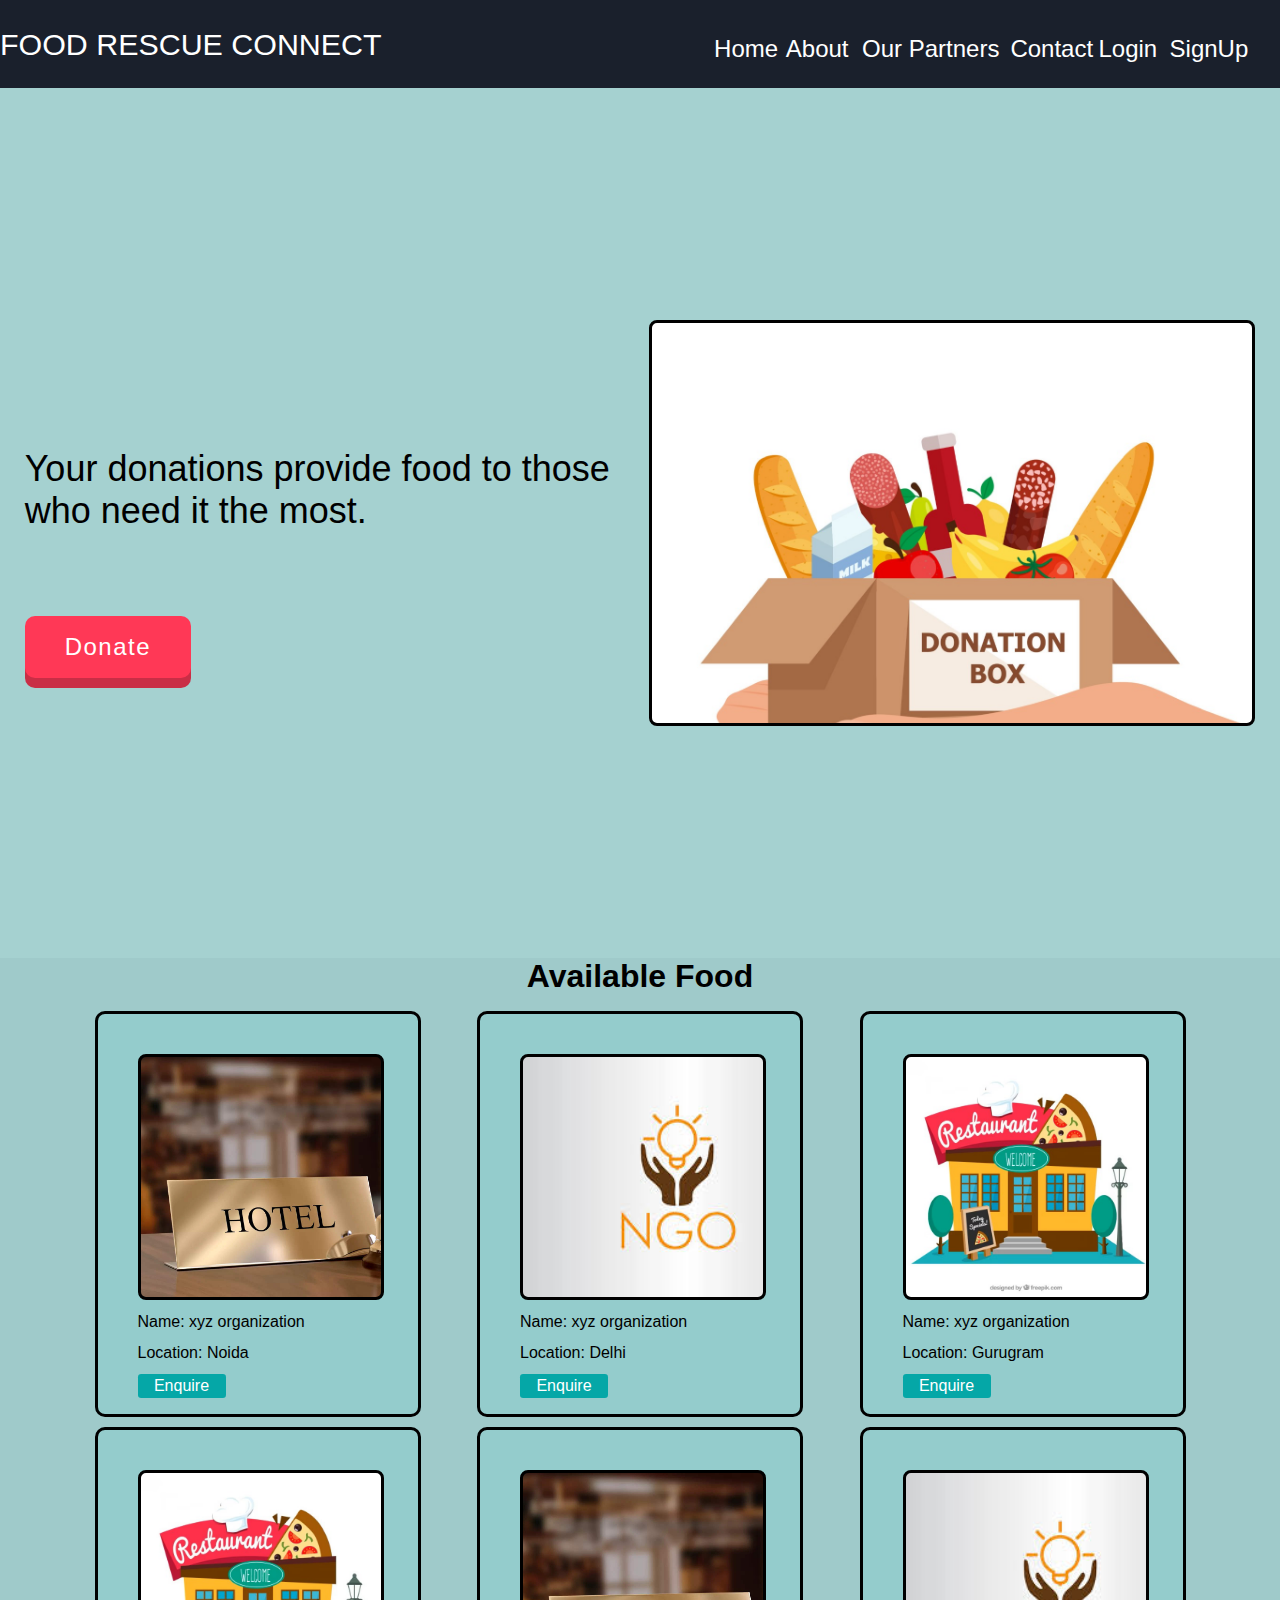
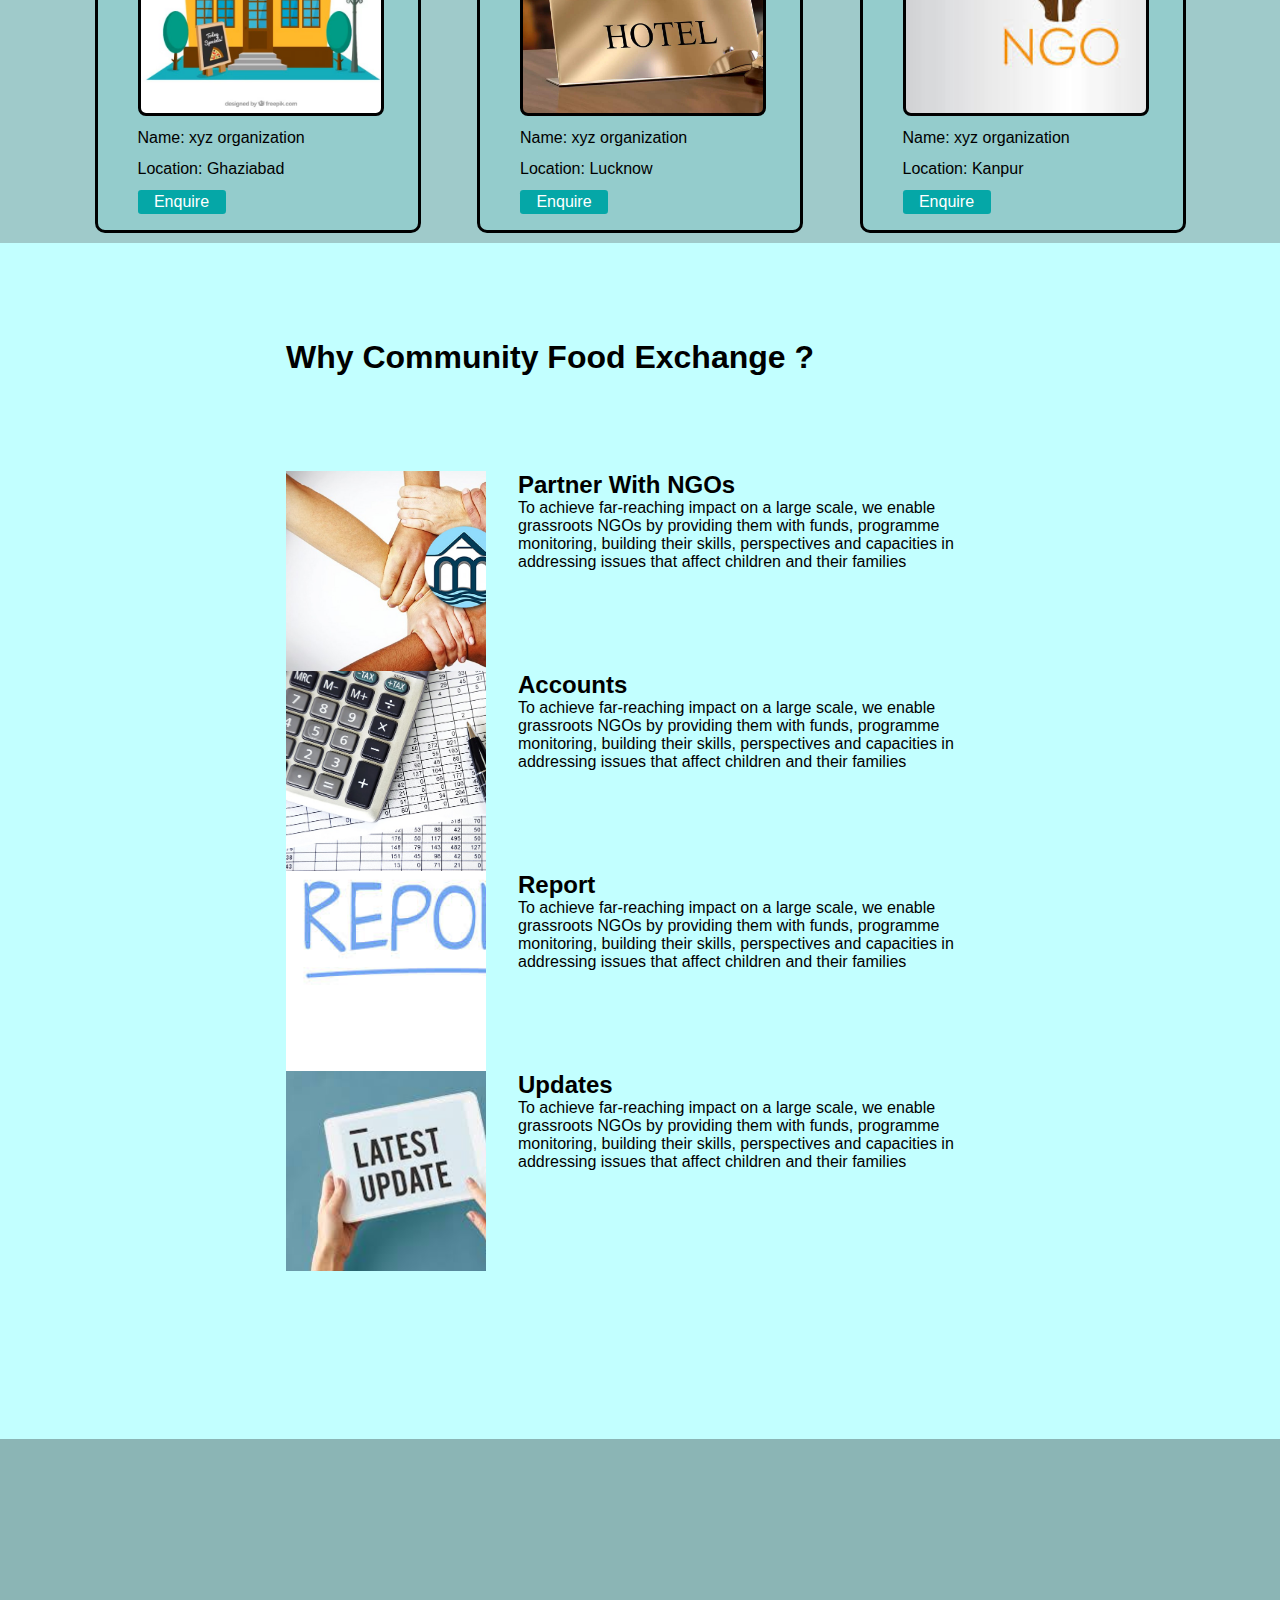
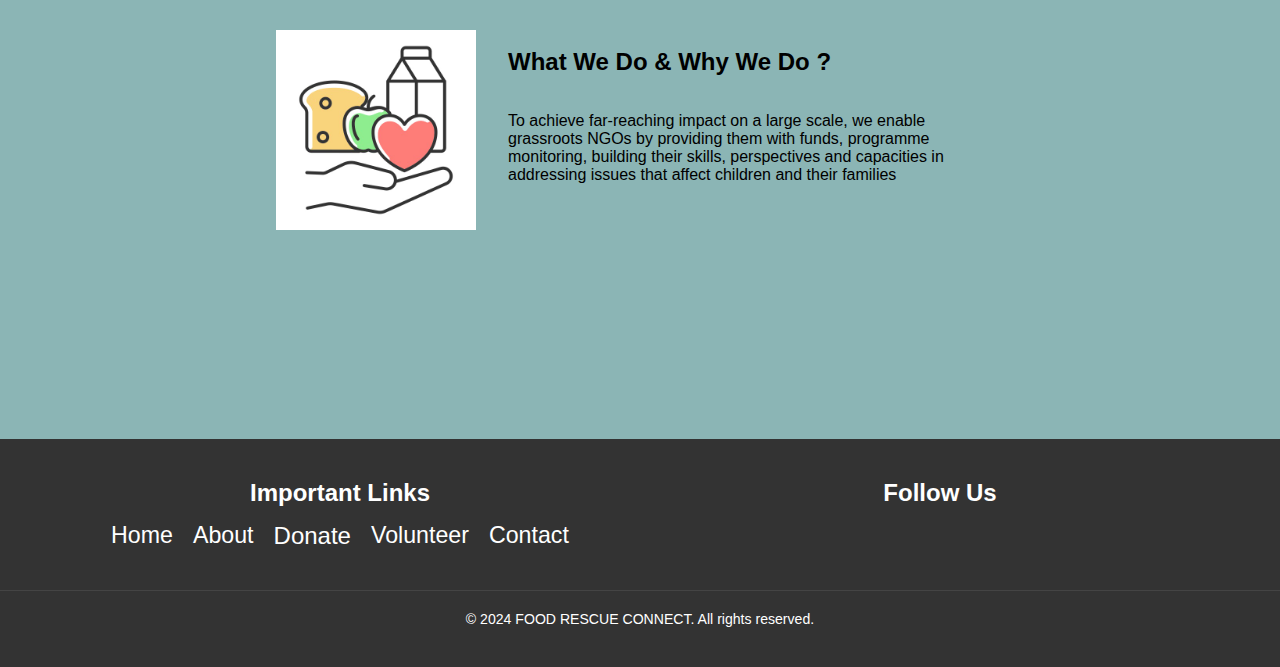
<file: index.html>
<!DOCTYPE html>
<html lang="en">
<head>
    <meta charset="UTF-8">
    <meta name="viewport" content="width=device-width, initial-scale=1.0">
    <link rel="stylesheet" href="style.css">
    <link rel="stylesheet" href="https://cdnjs.cloudflare.com/ajax/libs/font-awesome/6.6.0/css/all.min.css" integrity="sha512-Kc323vGBEqzTmouAECnVceyQqyqdsSiqLQISBL29aUW4U/M7pSPA/gEUZQqv1cwx4OnYxTxve5UMg5GT6L4JJg==" crossorigin="anonymous" referrerpolicy="no-referrer" />
    <title>FOOD RESCUE CONNECT</title>
</head>
<body>
    
    <header>

        <div class="nav-bar">
            <div class="nav-logo">
                <a id="main" onclick="main()" href="index.html">FOOD RESCUE CONNECT</a>
            </div>
            <div class="container">
                
                <div class="home">
                    <a id="main" onclick="main()" href="index.html">Home</a>
                </div>
                <div class="about">
                  <a id="about-page" onclick="aboutus()" href="hero2.html">About</a>
                </div>
                <!-- <div class="donate">
                    <a id="donate-page" onclick="donate()" href="food-register.html">Donate</a>
                </div> -->
                <div class="partners">
                    <a id="our-partner" onclick="partners()" href="partners.html">Our Partners</a>
                </div>
                <div class="contact">
                    <a id="contact-page" onclick="contacts()" href="feedback.html">Contact</a>
                </div>
                <div class="login">
                  <a id="login-page" onclick="login()" href="login.html">Login</a>
                </div>
                <div class="signup">
                  <a id="signup-page" onclick="signup()" href="register.html">SignUp</a>
              </div>
            </div>
            
        </div>
    </header>


    <!-- hero -->
    
    <div class="hero">
      <div class="hero1">
          <div class="hero-part1">
              <p>Your donations provide food to those who need it the most.</p>
              <br><br>
              <button class="button-donate" id="donate-button" onclick="donate()"><a id="donate-page" onclick="donate()" href="food-register.html">Donate</a></button>
          </div>
          <div class="hero-part2"></div>
      </div>
    </div>


<!-- body -->


<div class="cloth-wear">
    <div class="men-heading">
        <h1>Available Food </h1>
        
    </div>
    <div class="boxes">
        <div class="box-1">
            <div class="box-image1"></div>
             <p>Name: xyz organization</p>
             <p>Location: Noida</p>
            <div class="box-text">
                <button id="enquire" onclick="enquire()"><a id="enquire-page" onclick="enquire()" href="food-get.html">Enquire</a></button>
            </div>
            
        </div>
        <div class="box-2">
            <div class="box-image2"></div>
            <p>Name: xyz organization</p>
            <p>Location: Delhi</p>
            <div class="box-text">
              <button id="enquire" onclick="enquire()"><a id="enquire-page" onclick="enquire()" href="food-get.html">Enquire</a></button>
            </div>
        </div>
        <div class="box-3">
            <div class="box-image3"></div>
            <p>Name: xyz organization</p>
            <p>Location: Gurugram</p>
            <div class="box-text">
              <button id="enquire" onclick="enquire()"><a id="enquire-page" onclick="enquire()" href="food-get.html">Enquire</a></button>
            </div>
        </div>
    </div>

    <div class="boxes">
        <div class="box-1">
            <div class="box-image3"></div>
             <p>Name: xyz organization</p>
             <p>Location: Ghaziabad</p>
            <div class="box-text">
              <button id="enquire" onclick="enquire()"><a id="enquire-page" onclick="enquire()" href="food-get.html">Enquire</a></button>
            </div>
            
        </div>
        <div class="box-2">
            <div class="box-image1"></div>
            <p>Name: xyz organization</p>
            <p>Location: Lucknow</p>
            <div class="box-text">
              <button id="enquire" onclick="enquire()"><a id="enquire-page" onclick="enquire()" href="food-get.html">Enquire</a></button>
            </div>
        </div>
        <div class="box-3">
            <div class="box-image2"></div>
            <p>Name: xyz organization</p>
            <p>Location: Kanpur</p>
            <div class="box-text">
              <button id="enquire" onclick="enquire()"><a id="enquire-page" onclick="enquire()" href="food-get.html">Enquire</a></button>
            </div>
        </div>
    </div>
</div>


    <!-- hero 2 -->

<div class="about-msg1">
    <div class="hero2">
        <div class="hero2-part1">
            <h1 class="heading">Why Community Food Exchange ?</h1>
            <div class="hero2-item1">
                <div class="hero2-img1"></div>
                <div class="hero2-img1-data">
                    <h2>Partner With NGOs</h2>
                    <p>To achieve far-reaching impact on a large scale, 
                        we enable grassroots NGOs by providing them with funds, programme monitoring, 
                        building their skills, 
                        perspectives and capacities in addressing issues that affect children and their families</p>
                </div>
            </div>
            <div class="hero2-item2">
                <div class="hero2-img2"></div>
                <div class="hero2-img2-data">
                    <h2>Accounts</h2>
                    <p>To achieve far-reaching impact on a large scale, 
                        we enable grassroots NGOs by providing them with funds, programme monitoring, 
                        building their skills, 
                        perspectives and capacities in addressing issues that affect children and their families</p>
                </div>
            </div>
            <div class="hero2-item3">
                <div class="hero2-img3"></div>
                <div class="hero2-img3-data">
                    <h2>Report</h2>
                    <p>To achieve far-reaching impact on a large scale, 
                        we enable grassroots NGOs by providing them with funds, programme monitoring, 
                        building their skills, 
                        perspectives and capacities in addressing issues that affect children and their families</p>
                </div>
            </div>
            <div class="hero2-item4">
                <div class="hero2-img4"></div>
                <div class="hero2-img4-data">
                    <h2>Updates</h2>
                    <p>To achieve far-reaching impact on a large scale, 
                        we enable grassroots NGOs by providing them with funds, programme monitoring, 
                        building their skills, 
                        perspectives and capacities in addressing issues that affect children and their families</p>
                </div>
            </div>


        </div>
    </div>
</div>


    <!-- hero3 -->
  <div class="about-msg2">
    <div class="hero3">
        <div class="hero3-item">
            
                <div class="hero3-img"></div>
                <div class="hero3-img-data">
                    <h2>What We Do & Why We Do ?</h2>
                    <br><br>
                    <p>To achieve far-reaching impact on a large scale, 
                        we enable grassroots NGOs by providing them with funds, programme monitoring, 
                        building their skills, 
                        perspectives and capacities in addressing issues that affect children and their families</p>
                </div>
            
        </div>
    </div>
  </div>


<!-- Our Partners -->

<!-- <div class="our-partners" style="display: none;">
    <h1>Our Partners...</h1>
    <div class="row1">
        <div class="row1-data1"></div>
        <div class="row1-data2"></div>
    </div>

    <div class="row2">
        <div class="row2-data1"></div>
        <div class="row2-data2"></div>
    </div>
</div> -->


<!-- Register  -->

<!-- <div class="register" id="signup-form" style="display: none;">

  <div class="form">
    <div class="title">SignUp</div>
    <div class="subtitle">Let's create your account!</div>
    <div class="input-container ic1">
      <input id="name" class="input" type="text" placeholder=" " />
      <div class="cut"></div>
      <label for="name" class="placeholder">Name</label>
    </div>
    <div class="input-container ic2">
      <input id="address" class="input" type="text" placeholder=" " />
      <div class="cut"></div>
      <label for="address" class="placeholder">Address</label>
    </div>
    <div class="input-container ic2">
      <input id="contact number" class="input" type="text" placeholder=" " />
      <div class="cut cut-short"></div>
      <label for="contact number" class="placeholder">Contact Number</label>
    </div>
    <button type="text" class="submit">submit</button>
  </div>

</div> -->


<!-- Login  -->
<!-- <div class="register" id="signin-form" style="display: none;">

  <div class="form">
    <div class="title">Login</div>
    <div class="subtitle">Welcome Back!</div>
    <div class="input-container ic1">
      <input id="name" class="input" type="text" placeholder=" " />
      <div class="cut"></div>
      <label for="name" class="placeholder">Name</label>
    </div>
    <div class="input-container ic2">
      <input id="contact number" class="input" type="text" placeholder=" " />
      <div class="cut cut-short"></div>
      <label for="contact number" class="placeholder">Contact Number</label>
    </div>
    <div class="input-container ic2">
        <input id="otp" class="input" type="number" placeholder=" " />
        <div class="cut"></div>
        <label for="otp" class="placeholder">Enter OTP</label>
      </div>
    
    <button type="text" class="submit">submit</button>
  </div>

</div> -->


 <!-- food register form -->


  <!-- <div class="register" id="food-donation-form" style="display: none;">
    <div class="form">
      <div class="title">Food Donate Registration</div>
      <div class="input-container ic1">
        <input id="name" class="input" type="text" placeholder=" " />
        <div class="cut"></div>
        <label for="name" class="placeholder">Name</label>
      </div>
      <div class="input-container ic2">
        <input id="location" class="input" type="text" placeholder=" " />
        <div class="cut"></div>
        <label for="location" class="placeholder">Location</label>
      </div>
      <div class="input-container ic2">
        <input id="contact number" class="input" type="text" placeholder=" " />
        <div class="cut cut-short"></div>
        <label for="contact number" class="placeholder">Contact Number</label>
      </div>
      <div class="input-container ic2">
        <input id="details" class="input" type="text" placeholder=" " />
        <div class="cut cut-short"></div>
        <label for="details" class="placeholder">Provide details</label>
      </div>
      <button type="text" class="submit">submit</button>
    </div>

            
  </div> -->
  

 <!-- food requirement form -->
<!-- 
<div class="register" id="food-require-form" style="display: none;">
  <div class="form">
    <div class="title">Food Requirement Form</div>
    <div class="input-container ic1">
      <input id="name" class="input" type="text" placeholder=" " />
      <div class="cut"></div>
      <label for="name" class="placeholder">Name</label>
    </div>
    <div class="input-container ic2">
      <input id="location" class="input" type="text" placeholder=" " />
      <div class="cut"></div>
      <label for="location" class="placeholder">Location</label>
    </div>
    <div class="input-container ic2">
      <input id="contact number" class="input" type="text" placeholder=" " />
      <div class="cut cut-short"></div>
      <label for="contact number" class="placeholder">Contact Number</label>
    </div>
    <div class="input-container ic2">
      <input id="details" class="input" type="text" placeholder=" " />
      <div class="cut cut-short"></div>
      <label for="details" class="placeholder">Provide details</label>
    </div>
    <button type="text" class="submit">submit</button>
   </div>

  </div> -->


  <!-- feedback -->
<!--   
  <div class="food-register" id="feedback-form" style="display: none;">
    <div class="fb-form">
      <form action="#" class="form-group">
          <h2>Share Your Feedback!</h2>
          <input type="text" class="form-control" placeholder="Name"/>
          <input type="text" class="form-control" placeholder="Email"/>
          <textarea id="fb-comment" name="" class="form-control" placeholder="Tell us what you think"></textarea>
          <input type="submit" class="form-control btn btn-primary"/>
      </form>
    </div>
  </div> -->
    

   <!-- footer -->

<div class="footer">

<footer>
  <div class="footer-container">
      <div class="footer-links">
          <h3>Important Links</h3>
          <ul>
              <li><a id="main" onclick="main()" href="index.html">Home</a></li>
              <li><a id="about-page" onclick="aboutus()" href="hero2.html">About</a></li>
              <li><a id="donate-page" onclick="donate()" href="food-register.html">Donate</a></li>
              <li><a id="our-partner" onclick="partners()" href="partners.html">Volunteer</a></li>
              <li><a id="contact-page" onclick="contacts()" href="feedback.html">Contact</a></li>
          </ul>
      </div>
      <div class="footer-social">
          <h3>Follow Us</h3>
          <ul>
              <li><a href="https://facebook.com" target="_blank"><i class="fab fa-facebook-f"></i></a></li>
              <li><a href="https://twitter.com" target="_blank"><i class="fab fa-twitter"></i></a></li>
              <li><a href="https://instagram.com" target="_blank"><i class="fab fa-instagram"></i></a></li>
              <li><a href="https://linkedin.com" target="_blank"><i class="fab fa-linkedin-in"></i></a></li>
          </ul>
      </div>
  </div>
  <div class="footer-info">
      <p>&copy; 2024 FOOD RESCUE CONNECT. All rights reserved.</p>
  </div>
</footer>
</div>


<script src="script.js"></script>
</body>
</html>
</file>
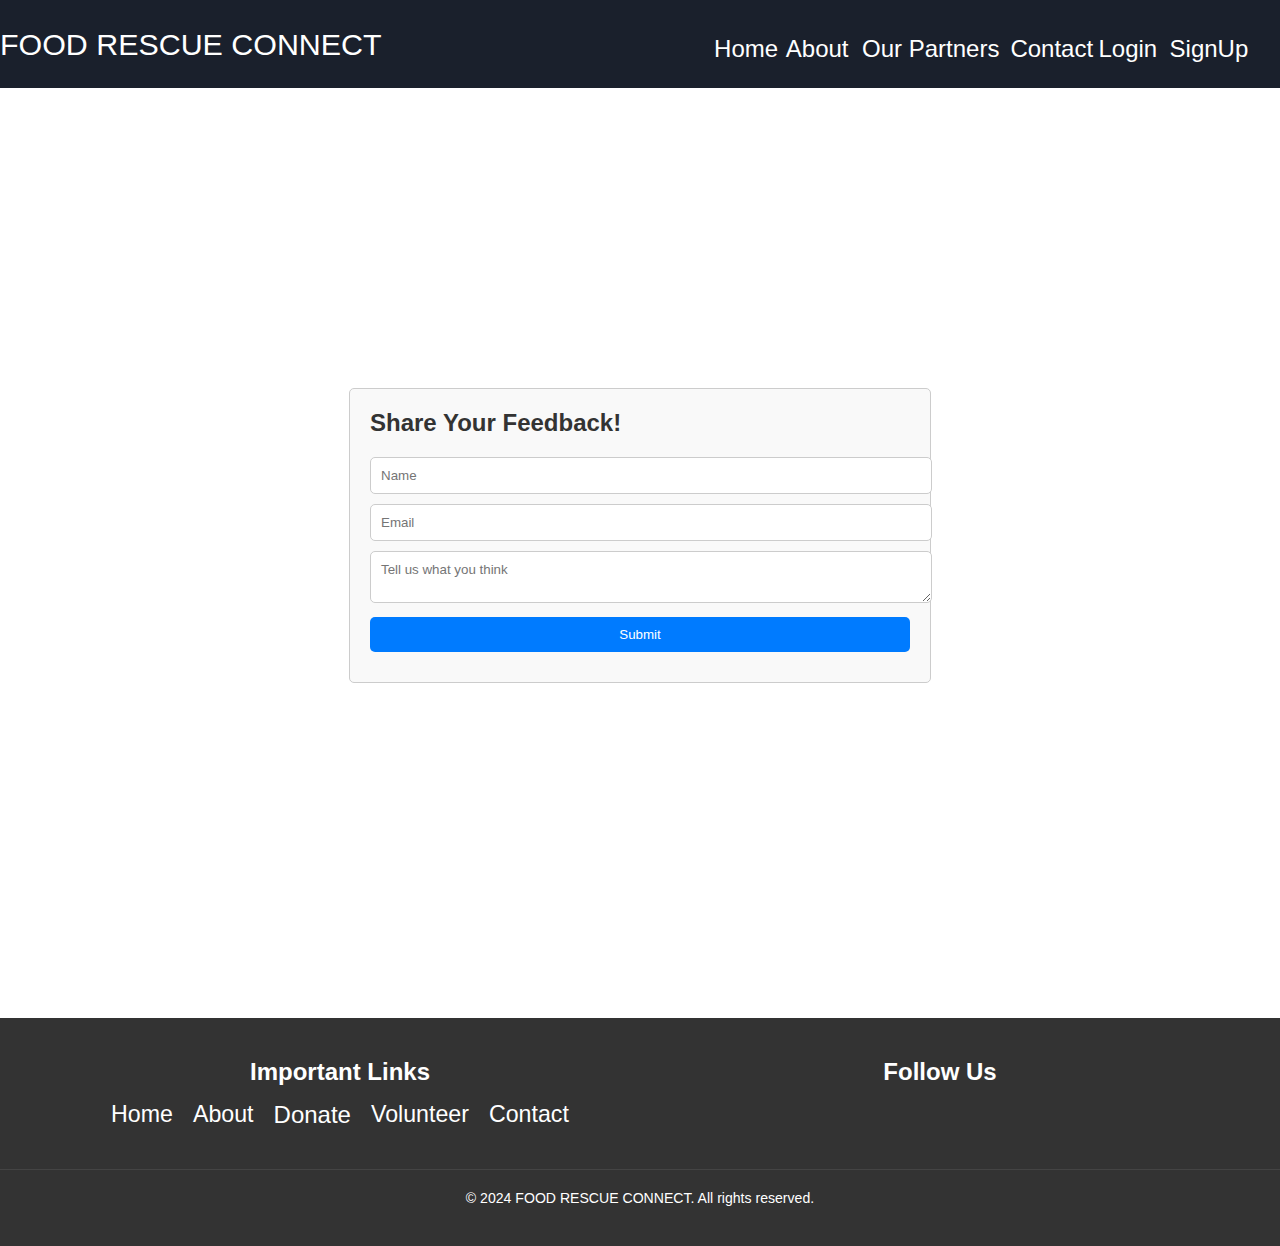
<file: feedback.html>
<!DOCTYPE html>
<html lang="en">
<head>
    <meta charset="UTF-8">
    <meta name="viewport" content="width=device-width, initial-scale=1.0">
    <link rel="stylesheet" href="style.css">
    <link rel="stylesheet" href="https://cdnjs.cloudflare.com/ajax/libs/font-awesome/6.6.0/css/all.min.css" integrity="sha512-Kc323vGBEqzTmouAECnVceyQqyqdsSiqLQISBL29aUW4U/M7pSPA/gEUZQqv1cwx4OnYxTxve5UMg5GT6L4JJg==" crossorigin="anonymous" referrerpolicy="no-referrer" />
    <title>FOOD RESCUE CONNECT</title>
</head>
<body>

  <header>

    <div class="nav-bar">
        <div class="nav-logo">
            <a id="main" onclick="main()" href="index.html">FOOD RESCUE CONNECT</a>
        </div>
        <div class="container">
            
            <div class="home">
                <a id="main" onclick="main()" href="index.html">Home</a>
            </div>
            <div class="about">
              <a id="about-page" onclick="aboutus()" href="hero2.html">About</a>
            </div>
            <!-- <div class="donate">
                <a id="donate-page" onclick="donate()" href="food-register.html">Donate</a>
            </div> -->
            <div class="partners">
                <a id="our-partner" onclick="partners()" href="partners.html">Our Partners</a>
            </div>
            <div class="contact">
                <a id="contact-page" onclick="contacts()" href="feedback.html">Contact</a>
            </div>
            <div class="login">
              <a id="login-page" onclick="login()" href="login.html">Login</a>
            </div>
            <div class="signup">
              <a id="signup-page" onclick="signup()" href="register.html">SignUp</a>
          </div>
        </div>
        
    </div>
</header>



    <div class="food-register" id="feedback-form">
        <div class="fb-form">
          <form action="#" class="form-group">
              <h2>Share Your Feedback!</h2>
              <input type="text" class="form-control" placeholder="Name"/>
              <input type="text" class="form-control" placeholder="Email"/>
              <textarea id="fb-comment" name="" class="form-control" placeholder="Tell us what you think"></textarea>
              <input type="submit" class="form-control btn btn-primary"/>
          </form>
        </div>
      </div>

   
        


      <div class="footer">

        <footer>
          <div class="footer-container">
              <div class="footer-links">
                  <h3>Important Links</h3>
                  <ul>
                      <li><a id="main" onclick="main()" href="index.html">Home</a></li>
                      <li><a id="about-page" onclick="aboutus()" href="hero2.html">About</a></li>
                      <li><a id="donate-page" onclick="donate()" href="food-register.html">Donate</a></li>
                      <li><a id="our-partner" onclick="partners()" href="partners.html">Volunteer</a></li>
                      <li><a id="contact-page" onclick="contacts()" href="feedback.html">Contact</a></li>
                  </ul>
              </div>
              <div class="footer-social">
                  <h3>Follow Us</h3>
                  <ul>
                      <li><a href="https://facebook.com" target="_blank"><i class="fab fa-facebook-f"></i></a></li>
                      <li><a href="https://twitter.com" target="_blank"><i class="fab fa-twitter"></i></a></li>
                      <li><a href="https://instagram.com" target="_blank"><i class="fab fa-instagram"></i></a></li>
                      <li><a href="https://linkedin.com" target="_blank"><i class="fab fa-linkedin-in"></i></a></li>
                  </ul>
              </div>
          </div>
          <div class="footer-info">
              <p>&copy; 2024 FOOD RESCUE CONNECT. All rights reserved.</p>
          </div>
        </footer>
        </div>
</body>
</html>
</file>
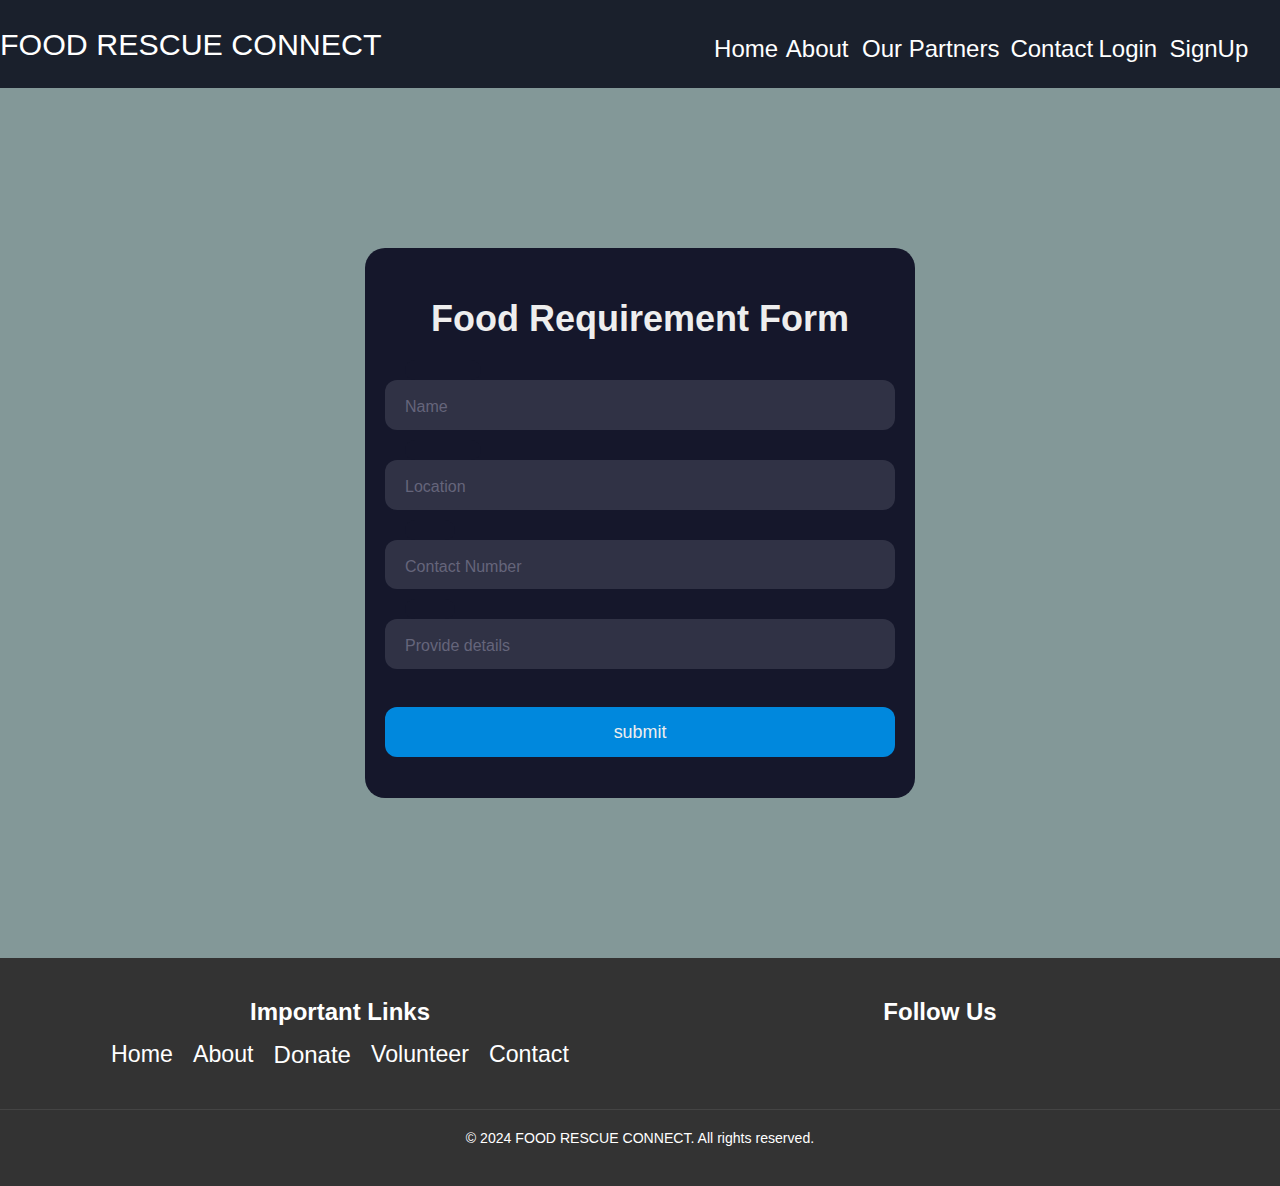
<file: food-get.html>
<!DOCTYPE html>
<html lang="en">
<head>
    <meta charset="UTF-8">
    <meta name="viewport" content="width=device-width, initial-scale=1.0">
    <link rel="stylesheet" href="style.css">
    <link rel="stylesheet" href="https://cdnjs.cloudflare.com/ajax/libs/font-awesome/6.6.0/css/all.min.css" integrity="sha512-Kc323vGBEqzTmouAECnVceyQqyqdsSiqLQISBL29aUW4U/M7pSPA/gEUZQqv1cwx4OnYxTxve5UMg5GT6L4JJg==" crossorigin="anonymous" referrerpolicy="no-referrer" />
    <title>FOOD RESCUE CONNECT</title>
</head>
<body>

  <header>

    <div class="nav-bar">
        <div class="nav-logo">
            <a id="main" onclick="main()" href="index.html">FOOD RESCUE CONNECT</a>
        </div>
        <div class="container">
            
            <div class="home">
                <a id="main" onclick="main()" href="index.html">Home</a>
            </div>
            <div class="about">
              <a id="about-page" onclick="aboutus()" href="hero2.html">About</a>
            </div>
            <!-- <div class="donate">
                <a id="donate-page" onclick="donate()" href="food-register.html">Donate</a>
            </div> -->
            <div class="partners">
                <a id="our-partner" onclick="partners()" href="partners.html">Our Partners</a>
            </div>
            <div class="contact">
                <a id="contact-page" onclick="contacts()" href="feedback.html">Contact</a>
            </div>
            <div class="login">
              <a id="login-page" onclick="login()" href="login.html">Login</a>
            </div>
            <div class="signup">
              <a id="signup-page" onclick="signup()" href="register.html">SignUp</a>
          </div>
        </div>
        
    </div>
</header>



    <div class="register" id="food-require-form">
        <div class="form">
          <div class="title">Food Requirement Form</div>
          <div class="input-container ic1">
            <input id="name" class="input" type="text" placeholder=" " />
            <div class="cut"></div>
            <label for="name" class="placeholder">Name</label>
          </div>
          <div class="input-container ic2">
            <input id="location" class="input" type="text" placeholder=" " />
            <div class="cut"></div>
            <label for="location" class="placeholder">Location</label>
          </div>
          <div class="input-container ic2">
            <input id="contact number" class="input" type="text" placeholder=" " />
            <div class="cut cut-short"></div>
            <label for="contact number" class="placeholder">Contact Number</label>
          </div>
          <div class="input-container ic2">
            <input id="details" class="input" type="text" placeholder=" " />
            <div class="cut cut-short"></div>
            <label for="details" class="placeholder">Provide details</label>
          </div>
          <button type="text" class="submit">submit</button>
         </div>
      
        </div>


        <div class="footer">

          <footer>
            <div class="footer-container">
                <div class="footer-links">
                    <h3>Important Links</h3>
                    <ul>
                        <li><a id="main" onclick="main()" href="index.html">Home</a></li>
                        <li><a id="about-page" onclick="aboutus()" href="hero2.html">About</a></li>
                        <li><a id="donate-page" onclick="donate()" href="food-register.html">Donate</a></li>
                        <li><a id="our-partner" onclick="partners()" href="partners.html">Volunteer</a></li>
                        <li><a id="contact-page" onclick="contacts()" href="feedback.html">Contact</a></li>
                    </ul>
                </div>
                <div class="footer-social">
                    <h3>Follow Us</h3>
                    <ul>
                        <li><a href="https://facebook.com" target="_blank"><i class="fab fa-facebook-f"></i></a></li>
                        <li><a href="https://twitter.com" target="_blank"><i class="fab fa-twitter"></i></a></li>
                        <li><a href="https://instagram.com" target="_blank"><i class="fab fa-instagram"></i></a></li>
                        <li><a href="https://linkedin.com" target="_blank"><i class="fab fa-linkedin-in"></i></a></li>
                    </ul>
                </div>
            </div>
            <div class="footer-info">
                <p>&copy; 2024 FOOD RESCUE CONNECT. All rights reserved.</p>
            </div>
          </footer>
          </div>





</body>
</html>
</file>
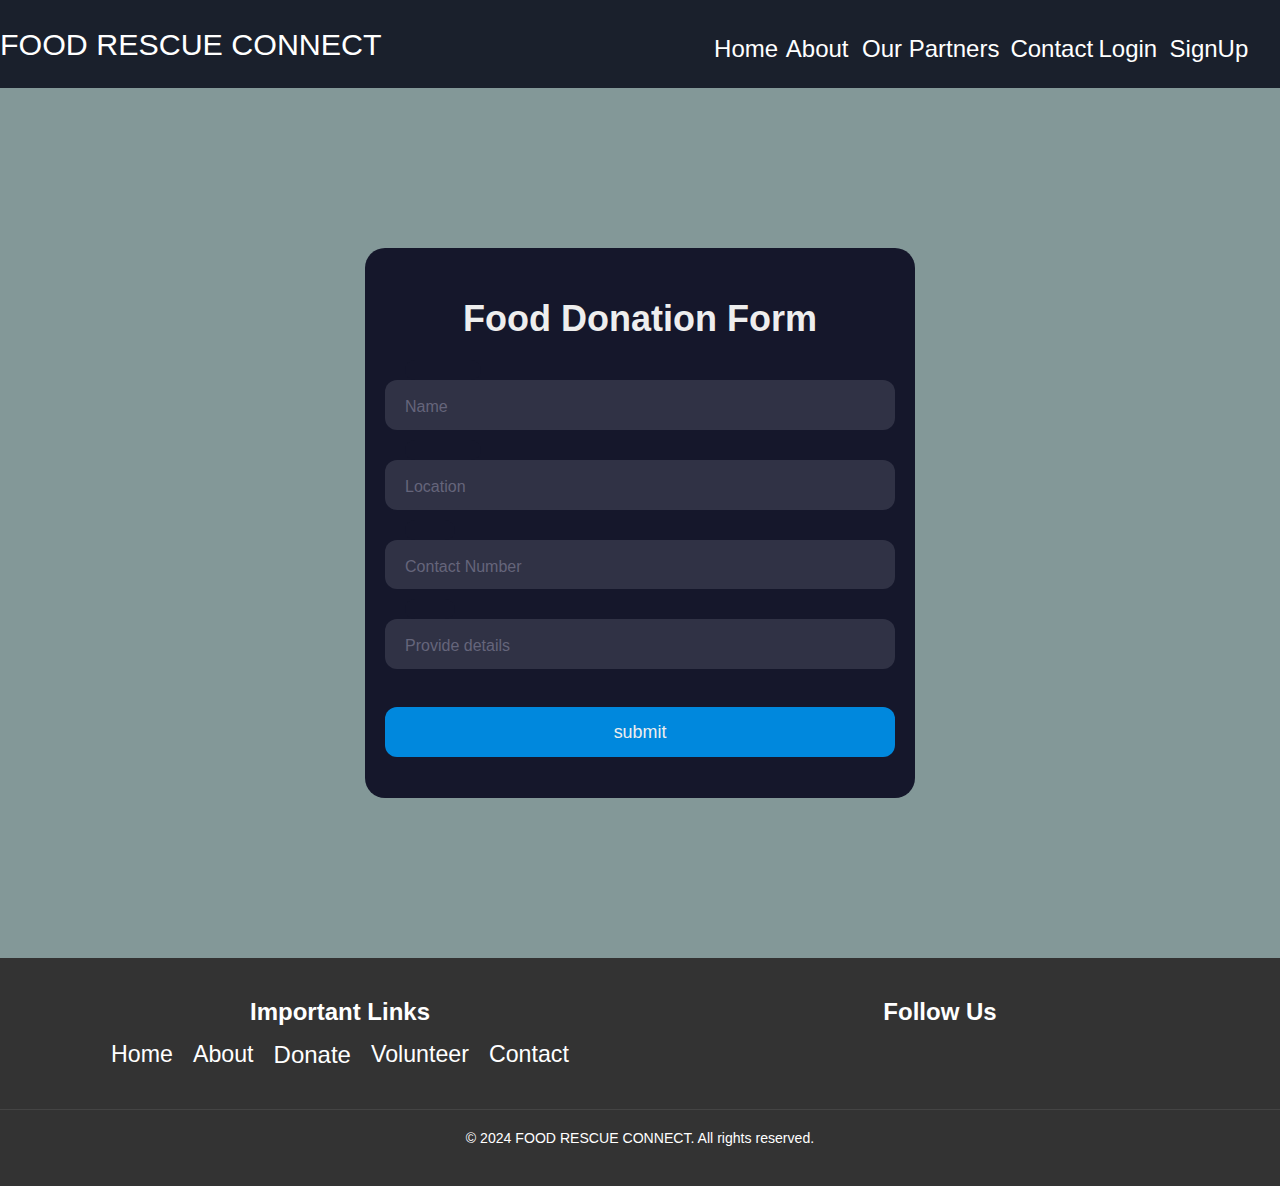
<file: food-register.html>
<!DOCTYPE html>
<html lang="en">
<head>
    <meta charset="UTF-8">
    <meta name="viewport" content="width=device-width, initial-scale=1.0">
    <link rel="stylesheet" href="style.css">
    <link rel="stylesheet" href="https://cdnjs.cloudflare.com/ajax/libs/font-awesome/6.6.0/css/all.min.css" integrity="sha512-Kc323vGBEqzTmouAECnVceyQqyqdsSiqLQISBL29aUW4U/M7pSPA/gEUZQqv1cwx4OnYxTxve5UMg5GT6L4JJg==" crossorigin="anonymous" referrerpolicy="no-referrer" />
    <title>FOOD RESCUE CONNECT</title>
</head>
<body>

  <header>

    <div class="nav-bar">
        <div class="nav-logo">
            <a id="main" onclick="main()" href="index.html">FOOD RESCUE CONNECT</a>
        </div>
        <div class="container">
            
            <div class="home">
                <a id="main" onclick="main()" href="index.html">Home</a>
            </div>
            <div class="about">
              <a id="about-page" onclick="aboutus()" href="hero2.html">About</a>
            </div>
            <!-- <div class="donate">
                <a id="donate-page" onclick="donate()" href="food-register.html">Donate</a>
            </div> -->
            <div class="partners">
                <a id="our-partner" onclick="partners()" href="partners.html">Our Partners</a>
            </div>
            <div class="contact">
                <a id="contact-page" onclick="contacts()" href="feedback.html">Contact</a>
            </div>
            <div class="login">
              <a id="login-page" onclick="login()" href="login.html">Login</a>
            </div>
            <div class="signup">
              <a id="signup-page" onclick="signup()" href="register.html">SignUp</a>
          </div>
        </div>
        
    </div>
</header>



    <div class="register" id="food-require-form">
        <div class="form">
          <div class="title">Food Donation Form</div>
          <div class="input-container ic1">
            <input id="name" class="input" type="text" placeholder=" " />
            <div class="cut"></div>
            <label for="name" class="placeholder">Name</label>
          </div>
          <div class="input-container ic2">
            <input id="location" class="input" type="text" placeholder=" " />
            <div class="cut"></div>
            <label for="location" class="placeholder">Location</label>
          </div>
          <div class="input-container ic2">
            <input id="contact number" class="input" type="text" placeholder=" " />
            <div class="cut cut-short"></div>
            <label for="contact number" class="placeholder">Contact Number</label>
          </div>
          <div class="input-container ic2">
            <input id="details" class="input" type="text" placeholder=" " />
            <div class="cut cut-short"></div>
            <label for="details" class="placeholder">Provide details</label>
          </div>
          <button type="text" class="submit">submit</button>
         </div>
      
        </div>


        <div class="footer">

          <footer>
            <div class="footer-container">
                <div class="footer-links">
                    <h3>Important Links</h3>
                    <ul>
                        <li><a id="main" onclick="main()" href="index.html">Home</a></li>
                        <li><a id="about-page" onclick="aboutus()" href="hero2.html">About</a></li>
                        <li><a id="donate-page" onclick="donate()" href="food-register.html">Donate</a></li>
                        <li><a id="our-partner" onclick="partners()" href="partners.html">Volunteer</a></li>
                        <li><a id="contact-page" onclick="contacts()" href="feedback.html">Contact</a></li>
                    </ul>
                </div>
                <div class="footer-social">
                    <h3>Follow Us</h3>
                    <ul>
                        <li><a href="https://facebook.com" target="_blank"><i class="fab fa-facebook-f"></i></a></li>
                        <li><a href="https://twitter.com" target="_blank"><i class="fab fa-twitter"></i></a></li>
                        <li><a href="https://instagram.com" target="_blank"><i class="fab fa-instagram"></i></a></li>
                        <li><a href="https://linkedin.com" target="_blank"><i class="fab fa-linkedin-in"></i></a></li>
                    </ul>
                </div>
            </div>
            <div class="footer-info">
                <p>&copy; 2024 FOOD RESCUE CONNECT. All rights reserved.</p>
            </div>
          </footer>
          </div>





</body>
</html>
</file>
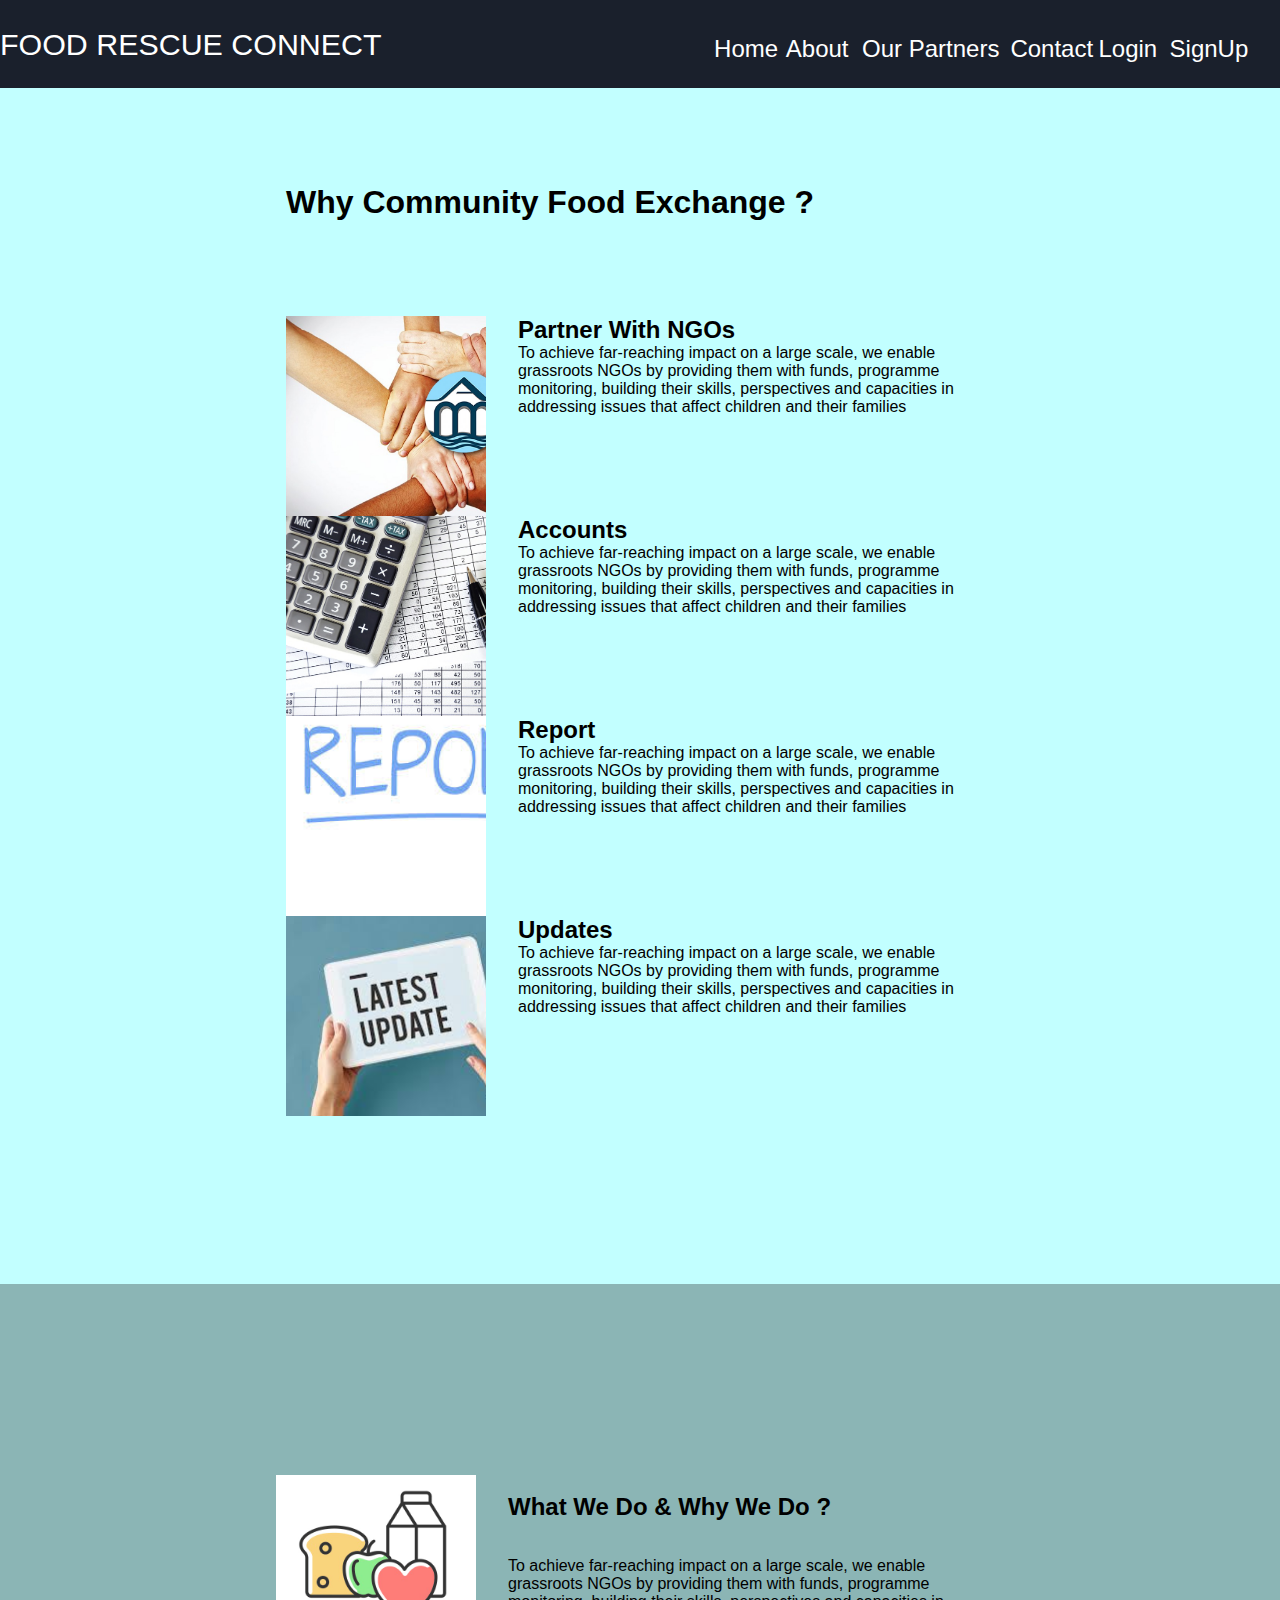
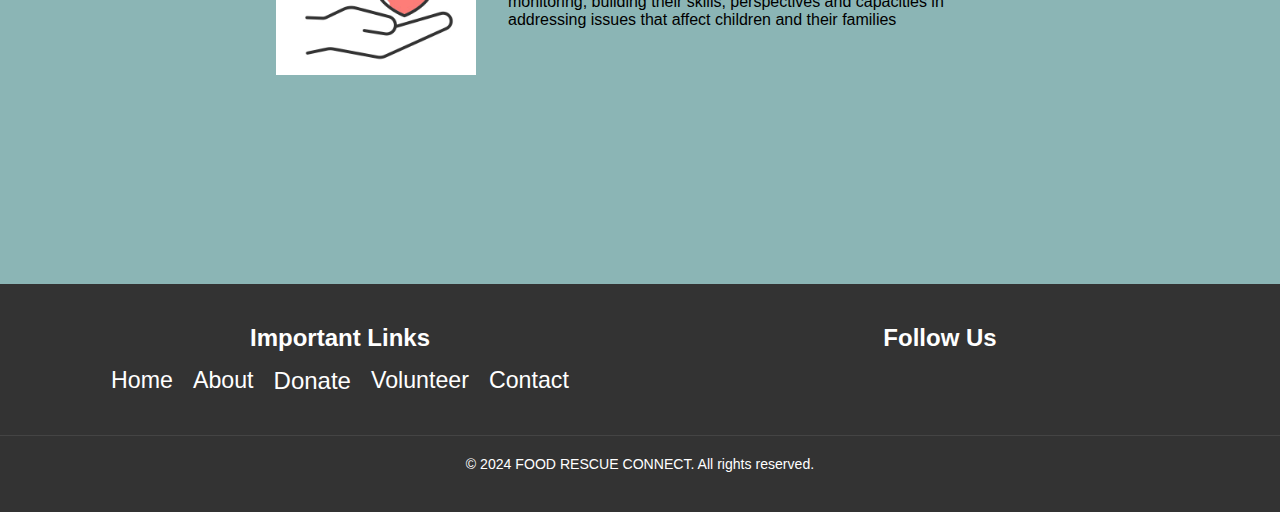
<file: hero2.html>
<!DOCTYPE html>
<html lang="en">
<head>
    <meta charset="UTF-8">
    <meta name="viewport" content="width=device-width, initial-scale=1.0">
    <link rel="stylesheet" href="style.css">
    <link rel="stylesheet" href="https://cdnjs.cloudflare.com/ajax/libs/font-awesome/6.6.0/css/all.min.css" integrity="sha512-Kc323vGBEqzTmouAECnVceyQqyqdsSiqLQISBL29aUW4U/M7pSPA/gEUZQqv1cwx4OnYxTxve5UMg5GT6L4JJg==" crossorigin="anonymous" referrerpolicy="no-referrer" />
    <title>FOOD RESCUE CONNECT</title>
</head>
<body>

    <header>

        <div class="nav-bar">
            <div class="nav-logo">
                <a id="main" onclick="main()" href="index.html">FOOD RESCUE CONNECT</a>
            </div>
            <div class="container">
                
                <div class="home">
                    <a id="main" onclick="main()" href="index.html">Home</a>
                </div>
                <div class="about">
                  <a id="about-page" onclick="aboutus()" href="hero2.html">About</a>
                </div>
                <!-- <div class="donate">
                    <a id="donate-page" onclick="donate()" href="food-register.html">Donate</a>
                </div> -->
                <div class="partners">
                    <a id="our-partner" onclick="partners()" href="partners.html">Our Partners</a>
                </div>
                <div class="contact">
                    <a id="contact-page" onclick="contacts()" href="feedback.html">Contact</a>
                </div>
                <div class="login">
                  <a id="login-page" onclick="login()" href="login.html">Login</a>
                </div>
                <div class="signup">
                  <a id="signup-page" onclick="signup()" href="register.html">SignUp</a>
              </div>
            </div>
            
        </div>
    </header>
    



    <div class="about-msg1">
        <div class="hero2">
            <div class="hero2-part1">
                <h1 class="heading">Why Community Food Exchange ?</h1>
                <div class="hero2-item1">
                    <div class="hero2-img1"></div>
                    <div class="hero2-img1-data">
                        <h2>Partner With NGOs</h2>
                        <p>To achieve far-reaching impact on a large scale, 
                            we enable grassroots NGOs by providing them with funds, programme monitoring, 
                            building their skills, 
                            perspectives and capacities in addressing issues that affect children and their families</p>
                    </div>
                </div>
                <div class="hero2-item2">
                    <div class="hero2-img2"></div>
                    <div class="hero2-img2-data">
                        <h2>Accounts</h2>
                        <p>To achieve far-reaching impact on a large scale, 
                            we enable grassroots NGOs by providing them with funds, programme monitoring, 
                            building their skills, 
                            perspectives and capacities in addressing issues that affect children and their families</p>
                    </div>
                </div>
                <div class="hero2-item3">
                    <div class="hero2-img3"></div>
                    <div class="hero2-img3-data">
                        <h2>Report</h2>
                        <p>To achieve far-reaching impact on a large scale, 
                            we enable grassroots NGOs by providing them with funds, programme monitoring, 
                            building their skills, 
                            perspectives and capacities in addressing issues that affect children and their families</p>
                    </div>
                </div>
                <div class="hero2-item4">
                    <div class="hero2-img4"></div>
                    <div class="hero2-img4-data">
                        <h2>Updates</h2>
                        <p>To achieve far-reaching impact on a large scale, 
                            we enable grassroots NGOs by providing them with funds, programme monitoring, 
                            building their skills, 
                            perspectives and capacities in addressing issues that affect children and their families</p>
                    </div>
                </div>
    
    
            </div>
        </div>
    </div>

    <div class="about-msg2">
        <div class="hero3">
            <div class="hero3-item">
                
                    <div class="hero3-img"></div>
                    <div class="hero3-img-data">
                        <h2>What We Do & Why We Do ?</h2>
                        <br><br>
                        <p>To achieve far-reaching impact on a large scale, 
                            we enable grassroots NGOs by providing them with funds, programme monitoring, 
                            building their skills, 
                            perspectives and capacities in addressing issues that affect children and their families</p>
                    </div>
                
            </div>
        </div>
      </div>

    
      <div class="footer">

        <footer>
          <div class="footer-container">
              <div class="footer-links">
                  <h3>Important Links</h3>
                  <ul>
                      <li><a id="main" onclick="main()" href="index.html">Home</a></li>
                      <li><a id="about-page" onclick="aboutus()" href="hero2.html">About</a></li>
                      <li><a id="donate-page" onclick="donate()" href="food-register.html">Donate</a></li>
                      <li><a id="our-partner" onclick="partners()" href="partners.html">Volunteer</a></li>
                      <li><a id="contact-page" onclick="contacts()" href="feedback.html">Contact</a></li>
                  </ul>
              </div>
              <div class="footer-social">
                  <h3>Follow Us</h3>
                  <ul>
                      <li><a href="https://facebook.com" target="_blank"><i class="fab fa-facebook-f"></i></a></li>
                      <li><a href="https://twitter.com" target="_blank"><i class="fab fa-twitter"></i></a></li>
                      <li><a href="https://instagram.com" target="_blank"><i class="fab fa-instagram"></i></a></li>
                      <li><a href="https://linkedin.com" target="_blank"><i class="fab fa-linkedin-in"></i></a></li>
                  </ul>
              </div>
          </div>
          <div class="footer-info">
              <p>&copy; 2024 FOOD RESCUE CONNECT. All rights reserved.</p>
          </div>
        </footer>
        </div>


</body>
</html>
</file>
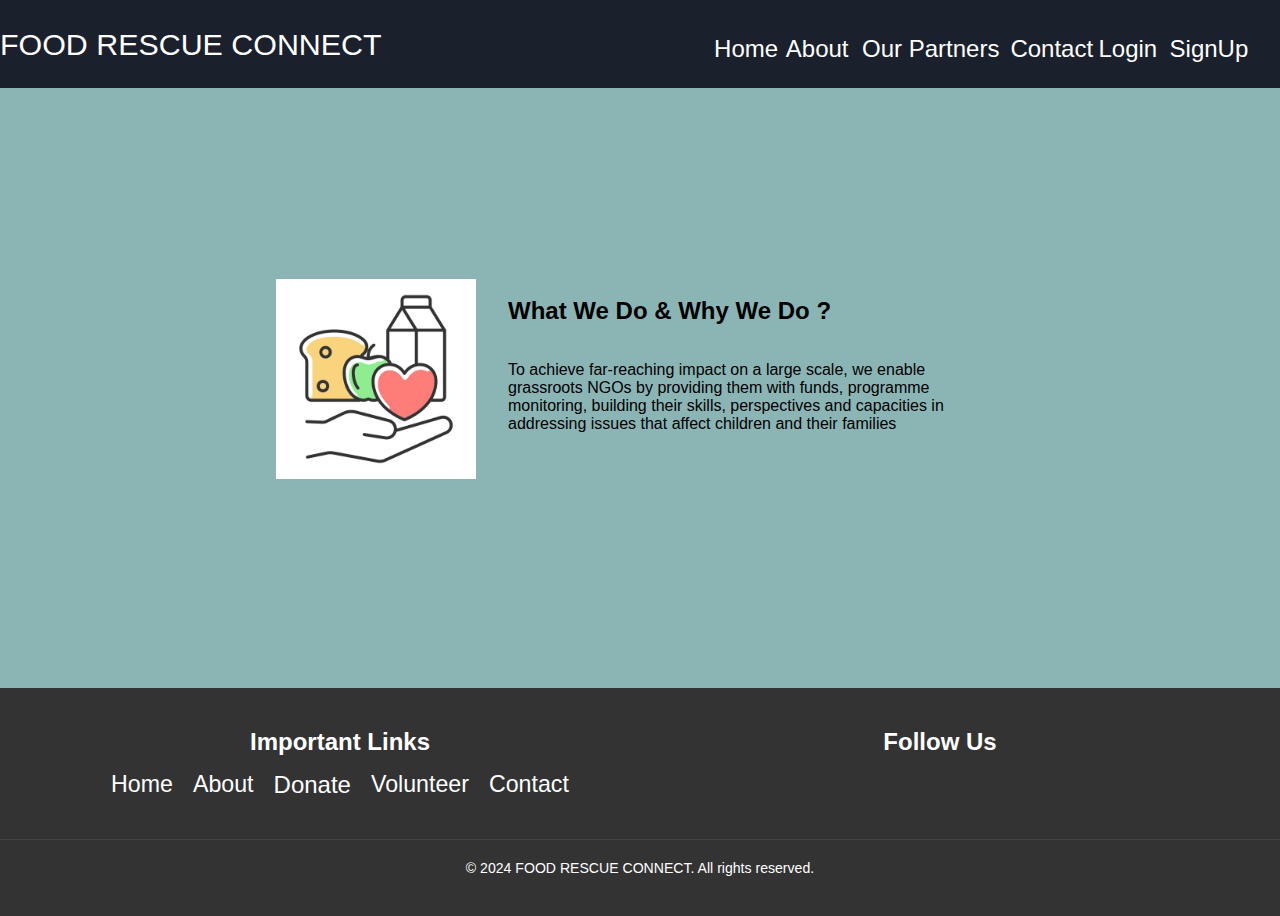
<file: hero3.html>
<!DOCTYPE html>
<html lang="en">
<head>
    <meta charset="UTF-8">
    <meta name="viewport" content="width=device-width, initial-scale=1.0">
    <link rel="stylesheet" href="style.css">
    <link rel="stylesheet" href="https://cdnjs.cloudflare.com/ajax/libs/font-awesome/6.6.0/css/all.min.css" integrity="sha512-Kc323vGBEqzTmouAECnVceyQqyqdsSiqLQISBL29aUW4U/M7pSPA/gEUZQqv1cwx4OnYxTxve5UMg5GT6L4JJg==" crossorigin="anonymous" referrerpolicy="no-referrer" />
    <title>FOOD RESCUE CONNECT</title>
</head>
<body>
    
    <header>

        <div class="nav-bar">
            <div class="nav-logo">
                <a id="main" onclick="main()" href="index.html">FOOD RESCUE CONNECT</a>
            </div>
            <div class="container">
                
                <div class="home">
                    <a id="main" onclick="main()" href="index.html">Home</a>
                </div>
                <div class="about">
                  <a id="about-page" onclick="aboutus()" href="hero2.html">About</a>
                </div>
                <!-- <div class="donate">
                    <a id="donate-page" onclick="donate()" href="food-register.html">Donate</a>
                </div> -->
                <div class="partners">
                    <a id="our-partner" onclick="partners()" href="partners.html">Our Partners</a>
                </div>
                <div class="contact">
                    <a id="contact-page" onclick="contacts()" href="feedback.html">Contact</a>
                </div>
                <div class="login">
                  <a id="login-page" onclick="login()" href="login.html">Login</a>
                </div>
                <div class="signup">
                  <a id="signup-page" onclick="signup()" href="register.html">SignUp</a>
              </div>
            </div>
            
        </div>
    </header>
    


    <div class="about-msg2">
        <div class="hero3">
            <div class="hero3-item">
                
                    <div class="hero3-img"></div>
                    <div class="hero3-img-data">
                        <h2>What We Do & Why We Do ?</h2>
                        <br><br>
                        <p>To achieve far-reaching impact on a large scale, 
                            we enable grassroots NGOs by providing them with funds, programme monitoring, 
                            building their skills, 
                            perspectives and capacities in addressing issues that affect children and their families</p>
                    </div>
                
            </div>
        </div>
      </div>

      <div class="footer">

        <footer>
          <div class="footer-container">
              <div class="footer-links">
                  <h3>Important Links</h3>
                  <ul>
                      <li><a id="main" onclick="main()" href="index.html">Home</a></li>
                      <li><a id="about-page" onclick="aboutus()" href="hero2.html">About</a></li>
                      <li><a id="donate-page" onclick="donate()" href="food-register.html">Donate</a></li>
                      <li><a id="our-partner" onclick="partners()" href="partners.html">Volunteer</a></li>
                      <li><a id="contact-page" onclick="contacts()" href="feedback.html">Contact</a></li>
                  </ul>
              </div>
              <div class="footer-social">
                  <h3>Follow Us</h3>
                  <ul>
                      <li><a href="https://facebook.com" target="_blank"><i class="fab fa-facebook-f"></i></a></li>
                      <li><a href="https://twitter.com" target="_blank"><i class="fab fa-twitter"></i></a></li>
                      <li><a href="https://instagram.com" target="_blank"><i class="fab fa-instagram"></i></a></li>
                      <li><a href="https://linkedin.com" target="_blank"><i class="fab fa-linkedin-in"></i></a></li>
                  </ul>
              </div>
          </div>
          <div class="footer-info">
              <p>&copy; 2024 FOOD RESCUE CONNECT. All rights reserved.</p>
          </div>
        </footer>
        </div>

</body>
</html>
</file>
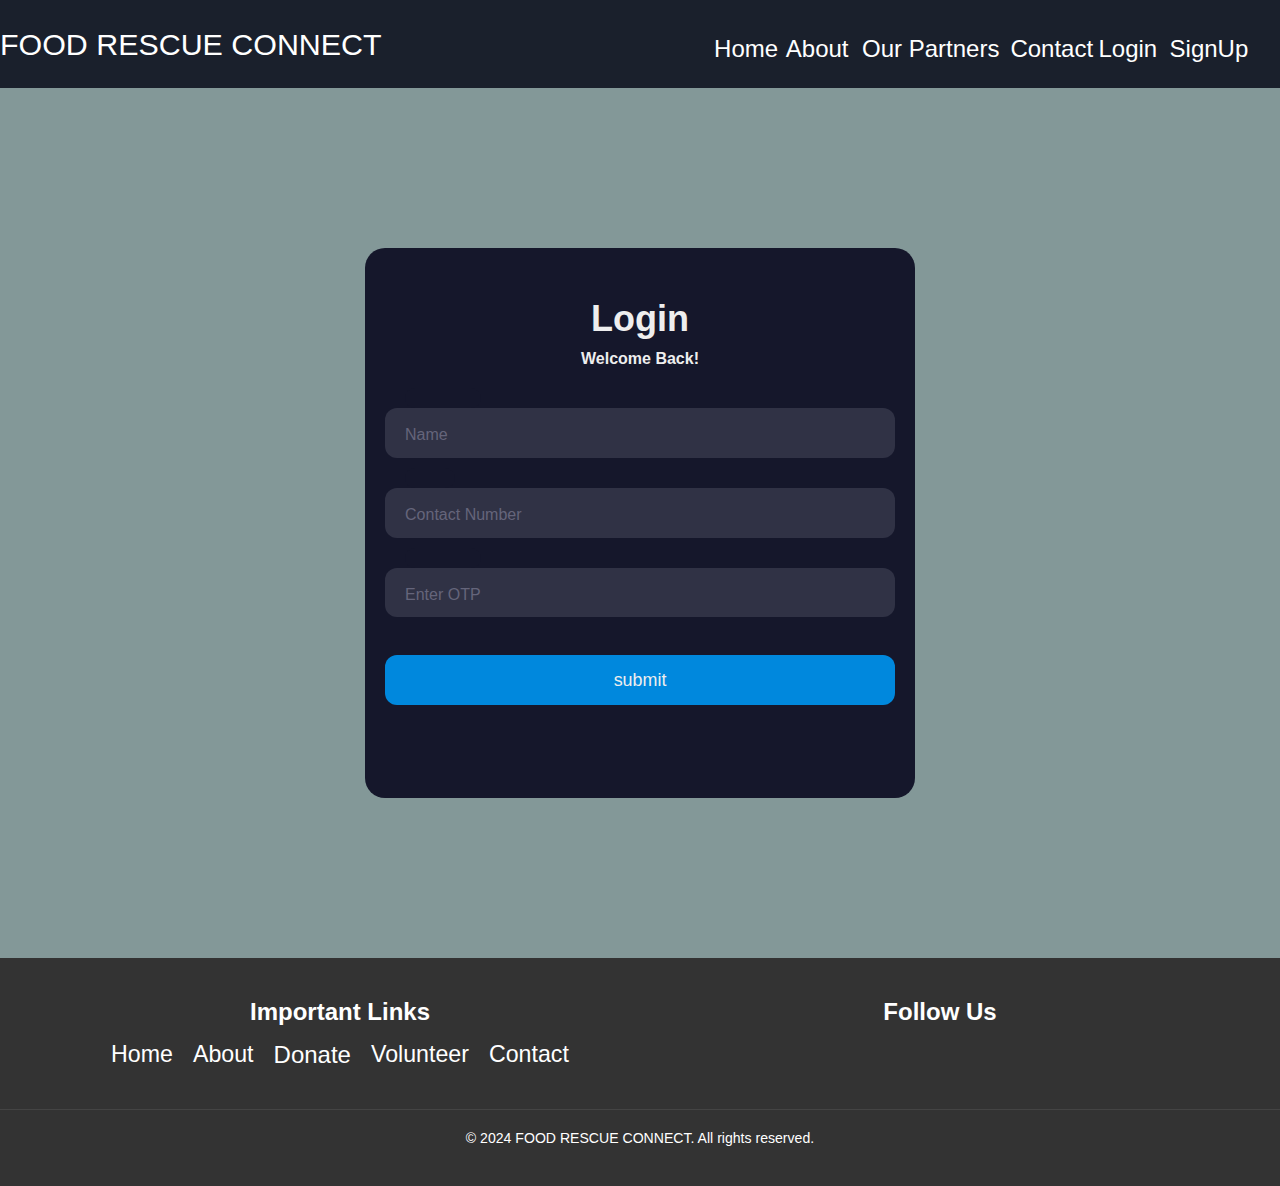
<file: login.html>
<!DOCTYPE html>
<html lang="en">
<head>
    <meta charset="UTF-8">
    <meta name="viewport" content="width=device-width, initial-scale=1.0">
    <link rel="stylesheet" href="style.css">
    <link rel="stylesheet" href="https://cdnjs.cloudflare.com/ajax/libs/font-awesome/6.6.0/css/all.min.css" integrity="sha512-Kc323vGBEqzTmouAECnVceyQqyqdsSiqLQISBL29aUW4U/M7pSPA/gEUZQqv1cwx4OnYxTxve5UMg5GT6L4JJg==" crossorigin="anonymous" referrerpolicy="no-referrer" />
    <title>FOOD RESCUE CONNECT</title>
</head>
<body>

  <header>

    <div class="nav-bar">
        <div class="nav-logo">
            <a id="main" onclick="main()" href="index.html">FOOD RESCUE CONNECT</a>
        </div>
        <div class="container">
            
            <div class="home">
                <a id="main" onclick="main()" href="index.html">Home</a>
            </div>
            <div class="about">
              <a id="about-page" onclick="aboutus()" href="hero2.html">About</a>
            </div>
            <!-- <div class="donate">
                <a id="donate-page" onclick="donate()" href="food-register.html">Donate</a>
            </div> -->
            <div class="partners">
                <a id="our-partner" onclick="partners()" href="partners.html">Our Partners</a>
            </div>
            <div class="contact">
                <a id="contact-page" onclick="contacts()" href="feedback.html">Contact</a>
            </div>
            <div class="login">
              <a id="login-page" onclick="login()" href="login.html">Login</a>
            </div>
            <div class="signup">
              <a id="signup-page" onclick="signup()" href="register.html">SignUp</a>
          </div>
        </div>
        
    </div>
</header>



    <div class="register" id="signin-form">

        <div class="form">
          <div class="title">Login</div>
          <div class="subtitle">Welcome Back!</div>
          <div class="input-container ic1">
            <input id="name" class="input" type="text" placeholder=" " />
            <div class="cut"></div>
            <label for="name" class="placeholder">Name</label>
          </div>
          <div class="input-container ic2">
            <input id="contact number" class="input" type="text" placeholder=" " />
            <div class="cut cut-short"></div>
            <label for="contact number" class="placeholder">Contact Number</label>
          </div>
          <div class="input-container ic2">
              <input id="otp" class="input" type="number" placeholder=" " />
              <div class="cut"></div>
              <label for="otp" class="placeholder">Enter OTP</label>
            </div>
          
          <button type="text" class="submit">submit</button>
        </div>
      
      </div>

      
      <div class="footer">

        <footer>
          <div class="footer-container">
              <div class="footer-links">
                  <h3>Important Links</h3>
                  <ul>
                      <li><a id="main" onclick="main()" href="index.html">Home</a></li>
                      <li><a id="about-page" onclick="aboutus()" href="hero2.html">About</a></li>
                      <li><a id="donate-page" onclick="donate()" href="food-register.html">Donate</a></li>
                      <li><a id="our-partner" onclick="partners()" href="partners.html">Volunteer</a></li>
                      <li><a id="contact-page" onclick="contacts()" href="feedback.html">Contact</a></li>
                  </ul>
              </div>
              <div class="footer-social">
                  <h3>Follow Us</h3>
                  <ul>
                      <li><a href="https://facebook.com" target="_blank"><i class="fab fa-facebook-f"></i></a></li>
                      <li><a href="https://twitter.com" target="_blank"><i class="fab fa-twitter"></i></a></li>
                      <li><a href="https://instagram.com" target="_blank"><i class="fab fa-instagram"></i></a></li>
                      <li><a href="https://linkedin.com" target="_blank"><i class="fab fa-linkedin-in"></i></a></li>
                  </ul>
              </div>
          </div>
          <div class="footer-info">
              <p>&copy; 2024 FOOD RESCUE CONNECT. All rights reserved.</p>
          </div>
        </footer>
        </div>
  
      
</body>
</html>
</file>
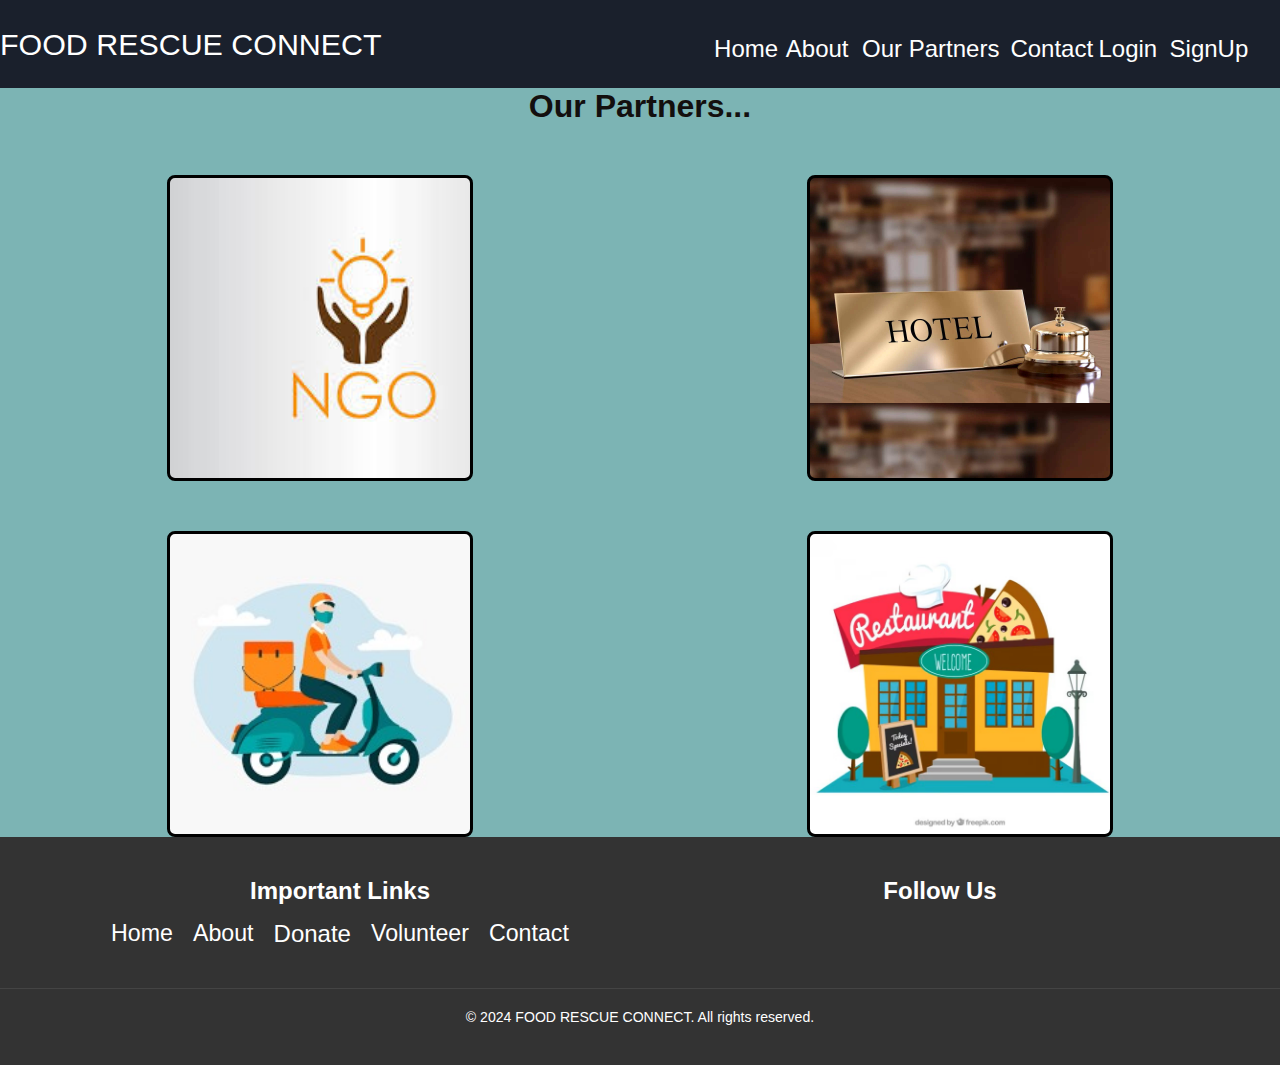
<file: partners.html>
<!DOCTYPE html>
<html lang="en">
<head>
    <meta charset="UTF-8">
    <meta name="viewport" content="width=device-width, initial-scale=1.0">
    <link rel="stylesheet" href="style.css">
    <link rel="stylesheet" href="https://cdnjs.cloudflare.com/ajax/libs/font-awesome/6.6.0/css/all.min.css" integrity="sha512-Kc323vGBEqzTmouAECnVceyQqyqdsSiqLQISBL29aUW4U/M7pSPA/gEUZQqv1cwx4OnYxTxve5UMg5GT6L4JJg==" crossorigin="anonymous" referrerpolicy="no-referrer" />
    <title>FOOD RESCUE CONNECT</title>
</head>
<body>

    <header>

        <div class="nav-bar">
            <div class="nav-logo">
                <a id="main" onclick="main()" href="index.html">FOOD RESCUE CONNECT</a>
            </div>
            <div class="container">
                
                <div class="home">
                    <a id="main" onclick="main()" href="index.html">Home</a>
                </div>
                <div class="about">
                  <a id="about-page" onclick="aboutus()" href="hero2.html">About</a>
                </div>
                <!-- <div class="donate">
                    <a id="donate-page" onclick="donate()" href="food-register.html">Donate</a>
                </div> -->
                <div class="partners">
                    <a id="our-partner" onclick="partners()" href="partners.html">Our Partners</a>
                </div>
                <div class="contact">
                    <a id="contact-page" onclick="contacts()" href="feedback.html">Contact</a>
                </div>
                <div class="login">
                  <a id="login-page" onclick="login()" href="login.html">Login</a>
                </div>
                <div class="signup">
                  <a id="signup-page" onclick="signup()" href="register.html">SignUp</a>
              </div>
            </div>
            
        </div>
    </header>
    

    <div class="our-partners">
        <h1>Our Partners...</h1>
        <div class="row1">
            <div class="row1-data1"></div>
            <div class="row1-data2"></div>
        </div>
    
        <div class="row2">
            <div class="row2-data1"></div>
            <div class="row2-data2"></div>
        </div>


        <div class="footer">

            <footer>
              <div class="footer-container">
                  <div class="footer-links">
                      <h3>Important Links</h3>
                      <ul>
                          <li><a id="main" onclick="main()" href="index.html">Home</a></li>
                          <li><a id="about-page" onclick="aboutus()" href="hero2.html">About</a></li>
                          <li><a id="donate-page" onclick="donate()" href="food-register.html">Donate</a></li>
                          <li><a id="our-partner" onclick="partners()" href="partners.html">Volunteer</a></li>
                          <li><a id="contact-page" onclick="contacts()" href="feedback.html">Contact</a></li>
                      </ul>
                  </div>
                  <div class="footer-social">
                      <h3>Follow Us</h3>
                      <ul>
                          <li><a href="https://facebook.com" target="_blank"><i class="fab fa-facebook-f"></i></a></li>
                          <li><a href="https://twitter.com" target="_blank"><i class="fab fa-twitter"></i></a></li>
                          <li><a href="https://instagram.com" target="_blank"><i class="fab fa-instagram"></i></a></li>
                          <li><a href="https://linkedin.com" target="_blank"><i class="fab fa-linkedin-in"></i></a></li>
                      </ul>
                  </div>
              </div>
              <div class="footer-info">
                  <p>&copy; 2024 FOOD RESCUE CONNECT. All rights reserved.</p>
              </div>
            </footer>
            </div>
            
    
</body>
</html>
</file>
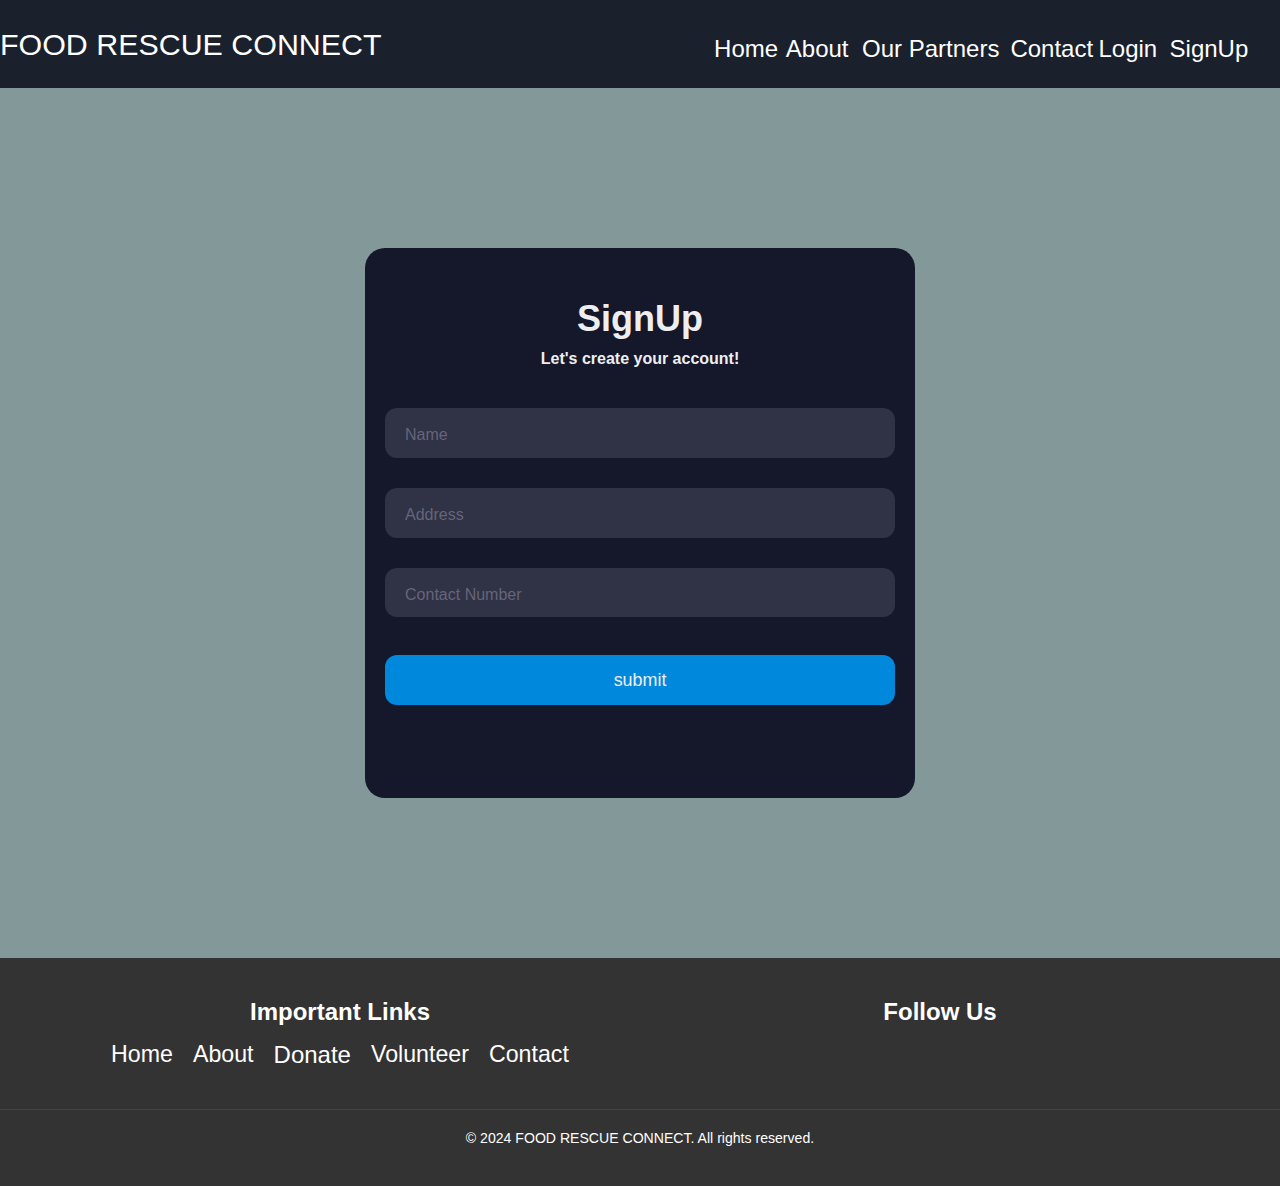
<file: register.html>
<!DOCTYPE html>
<html lang="en">
<head>
    <meta charset="UTF-8">
    <meta name="viewport" content="width=device-width, initial-scale=1.0">
    <link rel="stylesheet" href="style.css">
    <link rel="stylesheet" href="https://cdnjs.cloudflare.com/ajax/libs/font-awesome/6.6.0/css/all.min.css" integrity="sha512-Kc323vGBEqzTmouAECnVceyQqyqdsSiqLQISBL29aUW4U/M7pSPA/gEUZQqv1cwx4OnYxTxve5UMg5GT6L4JJg==" crossorigin="anonymous" referrerpolicy="no-referrer" />
    <title>FOOD RESCUE CONNECT</title>
</head>
<body>

  <header>

    <div class="nav-bar">
        <div class="nav-logo">
            <a id="main" onclick="main()" href="index.html">FOOD RESCUE CONNECT</a>
        </div>
        <div class="container">
            
            <div class="home">
                <a id="main" onclick="main()" href="index.html">Home</a>
            </div>
            <div class="about">
              <a id="about-page" onclick="aboutus()" href="hero2.html">About</a>
            </div>
            <!-- <div class="donate">
                <a id="donate-page" onclick="donate()" href="food-register.html">Donate</a>
            </div> -->
            <div class="partners">
                <a id="our-partner" onclick="partners()" href="partners.html">Our Partners</a>
            </div>
            <div class="contact">
                <a id="contact-page" onclick="contacts()" href="feedback.html">Contact</a>
            </div>
            <div class="login">
              <a id="login-page" onclick="login()" href="login.html">Login</a>
            </div>
            <div class="signup">
              <a id="signup-page" onclick="signup()" href="register.html">SignUp</a>
          </div>
        </div>
        
    </div>
</header>






    <div class="register" id="signup-form">

        <div class="form">
          <div class="title">SignUp</div>
          <div class="subtitle">Let's create your account!</div>
          <div class="input-container ic1">
            <input id="name" class="input" type="text" placeholder=" " />
            <div class="cut"></div>
            <label for="name" class="placeholder">Name</label>
          </div>
          <div class="input-container ic2">
            <input id="address" class="input" type="text" placeholder=" " />
            <div class="cut"></div>
            <label for="address" class="placeholder">Address</label>
          </div>
          <div class="input-container ic2">
            <input id="contact number" class="input" type="text" placeholder=" " />
            <div class="cut cut-short"></div>
            <label for="contact number" class="placeholder">Contact Number</label>
          </div>
          <button type="text" class="submit">submit</button>
        </div>
      
      </div>


      <div class="footer">

        <footer>
          <div class="footer-container">
              <div class="footer-links">
                  <h3>Important Links</h3>
                  <ul>
                      <li><a id="main" onclick="main()" href="index.html">Home</a></li>
                      <li><a id="about-page" onclick="aboutus()" href="hero2.html">About</a></li>
                      <li><a id="donate-page" onclick="donate()" href="food-register.html">Donate</a></li>
                      <li><a id="our-partner" onclick="partners()" href="partners.html">Volunteer</a></li>
                      <li><a id="contact-page" onclick="contacts()" href="feedback.html">Contact</a></li>
                  </ul>
              </div>
              <div class="footer-social">
                  <h3>Follow Us</h3>
                  <ul>
                      <li><a href="https://facebook.com" target="_blank"><i class="fab fa-facebook-f"></i></a></li>
                      <li><a href="https://twitter.com" target="_blank"><i class="fab fa-twitter"></i></a></li>
                      <li><a href="https://instagram.com" target="_blank"><i class="fab fa-instagram"></i></a></li>
                      <li><a href="https://linkedin.com" target="_blank"><i class="fab fa-linkedin-in"></i></a></li>
                  </ul>
              </div>
          </div>
          <div class="footer-info">
              <p>&copy; 2024 FOOD RESCUE CONNECT. All rights reserved.</p>
          </div>
        </footer>
        </div>
      
</body>
</html>
</file>
<file: style.css>
*{
    margin: 0%;
    padding: 0%;
    font-family: 'Roboto', sans-serif;
}

/* navbar */


.nav-bar{
    display: flex;
    align-items: center;
    justify-content:space-between; 
    background-color: rgba(26, 32, 44);
    height: 5.5rem;  
}

.container{
    display: flex;
    justify-content: space-evenly;
    align-items: flex-end;
    width: 56.25rem;
    height: 1.875rem;
    padding-left: 1.25rem;
    padding-right: 1.25rem;
    padding-top: 1.25rem;
    padding-bottom: 1.25rem;
    font-size: 1rem;
    /* width: 30rem; */
    

}

.nav-logo{   
    color: #FFFFFF;
    width:70rem;
    justify-content: left;
    font-size: 1.9rem;
}
.nav-logo a{
    text-decoration: none;
    color: #FFFFFF;
}

.home{
    width:4.063rem;
    height: 1.5rem;
    color: #FFFFFF;
    font-size: 1.5rem;
}

.home a{
    text-decoration: none;
    color: #FFFFFF;
    display: flex;
    align-items: center;
    justify-content: center;
}
.home a:hover{
     /* border: 0.188rem solid #FFFFFF;
     background-color: transparent; 
    color: #FFFFFF; */
    color: black;
    background: white;
    box-shadow: 5px 10px 30px rgb(85 85 85 / 20%);
    border-radius: 5px;
}
.home a.active{
    color: black;
    background: white;
    box-shadow: 5px 10px 30px rgb(85 85 85 / 20%);
    border-radius: 5px;
}

.about{
    width: 4.063rem;
    height: 1.5rem;
    color: #FFFFFF;
    font-size: 1.5rem;
}

.about a{
    text-decoration: none;
    color: #FFFFFF;
    display: flex;
    align-items: center;
    justify-content: center;
}
.about a:hover{
     /* border: 0.188rem solid #FFFFFF;
     background-color: transparent; 
    color: #FFFFFF; */
    color: black;
    background: white;
    box-shadow: 5px 10px 30px rgb(85 85 85 / 20%);
    border-radius: 5px;
}
.donate{
    width: 4.688rem;
    height: 1.5rem;
    color: #FFFFFF;
    /* margin-right: 20px; */
    text-decoration: none;
    font-size: 1.5rem;
}

.donate a{
    text-decoration: none;
    color: #FFFFFF;
    display: flex;
    align-items: center;
    justify-content: center;
}
.donate a:hover{
    /* border: 0.188rem solid #FFFFFF;
    background-color: transparent; 
   color: #FFFFFF; */
    color: #130f0e;
    background: rgb(250, 250, 250);
    box-shadow: 5px 10px 30px rgb(85 85 85 / 20%);
    border-radius: 5px;
}

.partners{
    width: 9.375rem;
    height: 1.5rem;
    color: #FFFFFF;
    font-size: 1.5rem;
}

.partners a{
    text-decoration: none;
    color: #FFFFFF;
    display: flex;
    align-items: center;
    justify-content: center;
}
.partners a:hover{
    /* border: 0.188rem solid #FFFFFF;
    background-color: transparent; 
   color: #FFFFFF; */
   color: black;
    background: white;
    box-shadow: 5px 10px 30px rgb(85 85 85 / 20%);
    border-radius: 5px;
}

.contact{
    width: 5rem;
    height: 1.5rem;
    color: #FFFFFF;
    font-size: 1.5rem;
}

.contact a{
    text-decoration: none;
    color: #FFFFFF;
    display: flex;
    align-items: center;
    justify-content: center;
}
.contact a:hover{
    /* border: 0.188rem solid #FFFFFF;
    background-color: transparent; 
   color: #FFFFFF; */
   color: black;
    background: white;
    box-shadow: 5px 10px 30px rgb(85 85 85 / 20%);
    border-radius: 5px;
}


.login{
    width: 3.75rem;
    height: 1.5rem;
    color: #FFFFFF;
    font-size: 1.5rem;
}

.login a{
    text-decoration: none;
    color: #FFFFFF;
    display: flex;
    align-items: center;
    justify-content: center;
}
.login a:hover{
     /* border: 0.188rem solid #FFFFFF;
     background-color: transparent; 
    color: #FFFFFF;*/
    color: black;
    background: white;
    box-shadow: 5px 10px 30px rgb(85 85 85 / 20%);
    border-radius: 5px;
} 


.signup{
    width: 5.625rem;
    height: 1.5rem;
    color: #FFFFFF;
    font-size: 1.5rem;
}

.signup a{
    text-decoration: none;
    color: #FFFFFF;
    display: flex;
    align-items: center;
    justify-content: center;
}
.signup a:hover{
     /* border: 0.188rem solid #FFFFFF;
     background-color: transparent; 
    color: #FFFFFF; */
    color: black;
    background: white;
    box-shadow: 5px 10px 30px rgb(85 85 85 / 20%);
    border-radius: 5px;
}



/* hero */


.hero{
    height: 54.37rem;
    width: 100%;
    background-color:rgb(165, 209, 208) ;
    display: flex;
    align-items: center;
    justify-content: space-around;
}

.hero1{
    width: 100%;
    height: 24.06rem;
    display: flex;
    justify-content: space-evenly;
    align-items: center;   
}
.hero-part1{
    width: 37.5rem;
    height: 25rem;
    font-size: 2.25rem;
    margin-top: 15.62rem;
}
.button-donate {
    padding: 1.06rem 2.5rem;
    border-radius: 0.625rem;
    border: 0;
    background-color: rgb(255, 56, 86);
    letter-spacing: 0.094rem;
    font-size: 0.938rem;
    transition: all 0.3s ease;
    box-shadow: rgb(201, 46, 70) 0px 10px 0px 0px;
    color: hsl(0, 0%, 100%);
    cursor: pointer;
  }
  .button-donate:hover {
    box-shadow: rgb(201, 46, 70) 0px 7px 0px 0px;
  }
  .button-donate:active {
    background-color: rgb(255, 56, 86);
    box-shadow: rgb(201, 46, 70) 0px 0px 0px 0px;
    transform: translateY(5px);
    transition: 200ms;
  }
.hero-part2{
    width: 37.5rem;
    height: 25rem;
    /* background-color: #FFFFFF; */
    background-image: url("hero.jpg");
    background-size: cover;
    /* border-radius: 0.625rem; */
    border-radius: 0.5rem;  
    border-style: solid;
    border-color: black; 
}
#donate-page{
    color: #FFFFFF;
    text-decoration: none;
    font-size:1.5rem;
}

/* hero2 */

.hero2{
    background-color: rgb(194, 255, 255);
    height: 74.75rem;
    display: flex;
    align-items: center;
    justify-content: center;  
    width: 100%;
}

.hero2-part1{
    width: 45.5rem;
    height: 62.75rem;
    padding-left: 1.25rem;
    padding-right: 1.25rem;
    padding-top: 6rem;
    padding-bottom: 6rem;
    margin-left: 1.25rem;
    margin-right: 1.25;
    background-color: rgb(194, 255, 255);

    
}
.heading{
    width:45.5rem;
    height: 3.25rem;
    margin-bottom: 5rem;
}
.hero2-item1{
    width: 45.5rem;
    height: 12.5rem;
    display: flex;
}

.hero2-img1{
    width: 12.5rem;
    height: 12.5rem;
    background-image: url("hero2-img1.jpg");
    background-size: cover;
}
.hero2-img1-data{
    width: 31rem;
    height: 10.25rem;
    padding-left: 2rem;
}

.hero2-item2{
    width: 45.5rem;
    height: 12.5rem;
    display: flex;
}

.hero2-img2{
    width: 12.5rem;
    height: 12.5rem;
    background-color: #FFFFFF;
    background-image: url("hero2-img2.jpg");
    background-size: cover;
}
.hero2-img2-data{
    width: 31rem;
    height: 10.25rem;
    padding-left: 2rem;
}

.hero2-item3{
    width: 45.5rem;
    height: 12.5rem;
    display: flex;
}


.hero2-img3{
    width: 12.5rem;
    height: 12.5rem;
    background-color: #FFFFFF;
    background-image: url("hero2-img3.jpg");
    background-size: cover;
}
.hero2-img3-data{
    width: 31rem;
    height: 10.25rem;
    padding-left: 2rem;
}


.hero2-item4{
    width: 45.5rem;
    height: 12.5rem;
    display: flex;
}

.hero2-img4{
    width: 12.5rem;
    height: 12.5rem;
    background-color: #FFFFFF;
    background-image: url("hero2-img4.jpg");
    background-size: cover;
}
.hero2-img4-data{
    width: 31rem;
    height: 10.25rem;
    padding-left: 2rem;
}


 /* hero3 */


.hero3{
    height: 37.5rem;
    background-color: rgb(139, 181, 181);
}
.hero3-item{
    height: 17.62rem;
    padding-top: 9.37rem;
    padding-bottom: 9.37rem;
    display: flex;
    justify-content: center;
    align-items: center;
    
} 
.hero3-img{
    width: 12.5rem;
    height: 12.5rem;
     background-color: #FFFFFF; 
    background-image: url("hero3.jpg");
    background-size: cover;
}
.hero3-img-data{
    width: 31rem;
    height: 10.25rem;
    padding-left: 2rem;
}

#enquire-page{
    color: #FFFFFF;
    text-decoration: none;
    font-size:1rem;
}



/* body */
.cloth-wear{
    background-color: rgb(159, 202, 202);
}
.men-heading{
    display: flex;
    justify-content: center;
    margin-bottom: 1rem;
}
.men-heading span{
    color:rgb(5, 167, 167) ;
}
.box-1{
    background-color: rgb(148, 204, 204);
    height: 25rem;
    width: 20rem;
    margin-left: 3rem;
    margin-bottom: 0.625rem;
    margin-right: 0.625rem;
    border-radius: 10px;
    border-style: solid;
    border-color: black;

}
.box-1 p{
    margin-left: 2.5rem;
    margin-top: 0.8rem;
}
.box-text{
    margin-left: 2.5rem;
    margin-top: 0.3rem;
}
.box-image1{
    background-image: url("hotel.jpg");
    width: 15rem;
    height: 15rem;
    background-size: cover;
    margin-top: 2.5rem;
    margin-left: 2.5rem;
    border-radius: 0.5rem;
    border-style: solid;
    border-color: black;    
}
.box-text button{
    color: white;
    background-color:rgb(5, 167, 167);
    border: none;
    height: 1.5rem;
    width: 5.5rem;
    margin-top: 0.5rem;
    border-radius: 0.2rem;
    cursor: pointer;
}

.box-2{
    background-color: rgb(148, 204, 204);
    height: 25rem;
    width: 20rem;
    margin-bottom: 0.625rem;
    margin-right: 0.625rem;
    border-radius: 10px;
    border-style: solid;
    border-color: black;
}
.box-2 p{
    margin-left: 2.5rem;
    margin-top: 0.8rem;
}

.box-image2{
     background-image: url("ngo.jpg"); 
    width: 15rem;
    height: 15rem;
    background-size: cover;
    margin-top: 2.5rem;
    margin-left: 2.5rem;
    border-radius: 0.5rem;  
    border-style: solid;
    border-color: black;  
}
.box-3{
    background-color: rgb(148, 204, 204);
    height: 25rem;
    width: 20rem;
    margin-right: 3rem;
    border-radius: 10px;
    border-style: solid;
    border-color: black;
}

.box-3 p{
    margin-left: 2.5rem;
    margin-top: 0.8rem;
}
.box-image3{
    background-image: url("resturant.jpg"); 
    width: 15rem;
    height: 15rem;
    background-size: cover;
    margin-top: 2.5rem;
    margin-left: 2.5rem;
    border-radius: 0.5rem;  
    border-style: solid;
    border-color: black;  
}
.boxes{
    display: flex;
    justify-content: space-evenly;
}




/* our partners */

.our-partners{
    width: 100%;
    height: 50rem;
    background-color: rgb(124, 180, 180);
}

.our-partners h1{
    color: #130f0e;
    text-align: center;
}
.row1{
    display: flex;
    align-items: center;
    justify-content: space-around;
    
}
.row1-data1{
    width: 18.75rem;
    height: 18.75rem;
    margin-top: 3.12rem;
    background-image: url("ngo.jpg");
    background-size: cover;
    border-radius: 0.5rem;  
    border-style: solid;
    border-color: black; 
}

.row1-data2{
    width: 18.75rem;
    height: 18.75rem;
    margin-top: 3.12rem;
    background-image: url("hotel.jpg");
    background-size: contain;
    border-radius: 0.5rem;  
    border-style: solid;
    border-color: black; 
}

.row2{
    display: flex;
    align-items: center;
    justify-content: space-around;
    
}
.row2-data1{
    width: 18.75rem;
    height: 18.75rem;
    margin-top: 3.12rem;
    background-image: url("delivery.jpg");
    background-size: cover;
    border-radius: 0.5rem;  
    border-style: solid;
    border-color: black; 
}

.row2-data2{
    width: 18.75rem;
    height: 18.75rem;
    background-color: #130f0e;
    margin-top: 3.12rem;
    background-image: url("resturant.jpg");
    background-size: cover;
    border-radius: 0.5rem;  
    border-style: solid;
    border-color: black; 
}




/* login/signup/donate food/food requirement */
.register{
    height: 54.37rem;
    width: 100%;
    background-color: rgb(131, 152, 152);
    display: flex;
    align-items: center;
    justify-content: center;
  }
  .form {
    background-color: #15172b;
    border-radius: 1.25rem;
    box-sizing: border-box;
    height: 34.37rem;
    padding: 1.25rem;
    width: 34.37rem;
  }
  
  .title {
    color: #eee;
    font-family: sans-serif;
    font-size: 2.25rem;
    font-weight: 600;
    margin-top: 1.87rem;
    display: flex;
    align-items: center;
    justify-content: center;
  }
  
  .subtitle {
    color: #eee;
    font-family: sans-serif;
    font-size: 1rem;
    font-weight: 600;
    margin-top: 0.625rem;
    display: flex;
    align-items: center;
    justify-content: center;
  }
  
  .input-container {
    height: 3.12rem;
    position: relative;
    width: 100%;
  }
  
  .ic1 {
    margin-top: 2.5rem;
  }
  
  .ic2 {
    margin-top: 1.87rem;
  }
  
  .input {
    background-color: #303245;
    border-radius: 0.75rem;
    border: 0;
    box-sizing: border-box;
    color: #eee;
    font-size: 1.12rem;
    height: 100%;
    outline: 0;
    padding: 4px 20px 0;
    width: 100%;
  }
  
  .cut {
    background-color: #15172b;
    border-radius: 0.62rem;
    height: 1.25rem;
    left: 1.25rem;
    position: absolute;
    top: -1.25rem;
    transform: translateY(0);
    transition: transform 200ms;
    width: 4.75rem;
  }
  
  .cut-short {
    width: 3.12rem;
  }
  
  .input:focus ~ .cut,
  .input:not(:placeholder-shown) ~ .cut {
    transform: translateY(8px);
  }
  
  .placeholder {
    color: #65657b;
    font-family: sans-serif;
    left: 1.25rem;
    line-height: 0.87rem;
    pointer-events: none;
    position: absolute;
    transform-origin: 0 50%;
    transition: transform 200ms, color 200ms;
    top: 1.25rem;
  }
  
  .input:focus ~ .placeholder,
  .input:not(:placeholder-shown) ~ .placeholder {
    transform: translateY(-30px) translateX(10px) scale(0.75);
  }
  
  .input:not(:placeholder-shown) ~ .placeholder {
    color: #808097;
  }
  
  .input:focus ~ .placeholder {
    color: #dc2f55;
  }
  
  .submit {
    background-color: #08d;
    border-radius: 0.75rem;
    border: 0;
    box-sizing: border-box;
    color: #eee;
    cursor: pointer;
    font-size: 1.12rem;
    height: 3.12rem;
    margin-top: 2.37rem;
    outline: 0;
    text-align: center;
    width: 100%;
  }
  
  .submit:active {
    background-color: #06b;
  }




/* feedback form */
.food-register{
    height: 39.37rem;
    width: 100%; 
   }
  .fb-form {
    max-width: 33.75rem;
    margin: 0 auto;
    padding: 1.25rem;
    border: 1px solid #ccc;
    border-radius: 0.313rem;
    background-color: #f9f9f9;
    display: flex;
    align-items: center;
    justify-content: center;
    margin-top: 18.75rem;
    
}
.fb-form h2 {
    margin-bottom: 1.25rem;
    font-size: 1.5rem;
    color: #333;
}
.fb-form .form-control {
    width: 100%;
    padding: 0.625rem;
    margin-bottom: 0.625rem;
    border: 1px solid #ccc;
    border-radius: 0.313rem;
}
.fb-form .rating {
    display: flex;
    justify-content: space-between;
    margin-bottom: 1.25rem;
}
.fb-form .rating i {
    color: #ffdd00;
    font-size: 24px;
    cursor: pointer;
}
.fb-form .btn {
    background-color: #007bff;
    color: #fff;
    border: none;
    cursor: pointer;
}


            


/* footer */


footer {
    background-color: #333;
    color: #fff;
    padding: 40px 0;
    text-align: center;
}

.footer-container {
    display: flex;
    justify-content: space-between;
    align-items: flex-start;
    flex-wrap: wrap;
    max-width: 1200px;
    margin: 0 auto;
    padding: 0 20px;
}

.footer-links, .footer-social {
    flex: 1;
    min-width: 12.5rem;
    margin-bottom: 1.25rem;
}

.footer-links h3, .footer-social h3 {
    font-size: 1.5rem;
    margin-bottom: 0.938rem;
}

.footer-links ul {
    list-style-type: none;
    padding: 0;
    margin: 0;
    display: flex;
    justify-content: center;
}

.footer-social ul {
    list-style-type: none;
    padding: 0;
    margin: 0;
    display: flex;
    justify-content: center;
}
.footer-links ul li, .footer-social ul li {
    margin: 0 10px;
}

.footer-links ul li a, .footer-social ul li a {
    color: #fff;
    text-decoration: none;
    transition: color 0.3s;
}

.footer-links ul li a:hover, .footer-social ul li a:hover {
    color: #ccc;
}
.footer-links ul li a  {
    font-size: 1.45rem;
}

.footer-social ul li a i {
    font-size: 1.5rem;
}

.footer-info {
    border-top: 1px solid #444;
    padding-top: 1.25rem;
    margin-top: 1.25rem;
    font-size: 0.880rem;
    width: 100%;
    text-align: center;
}


/* Responsive Styling */
@media (max-width: 768px) {
    .footer-container {
        flex-direction: column;
        align-items: center;
    }

    .footer-links, .footer-social {
        text-align: center;
    }

    .footer-links ul, .footer-social ul {
        flex-direction: column;
    }

    .footer-links ul li, .footer-social ul li {
        margin: 5px 0;
    }
}
</file>
